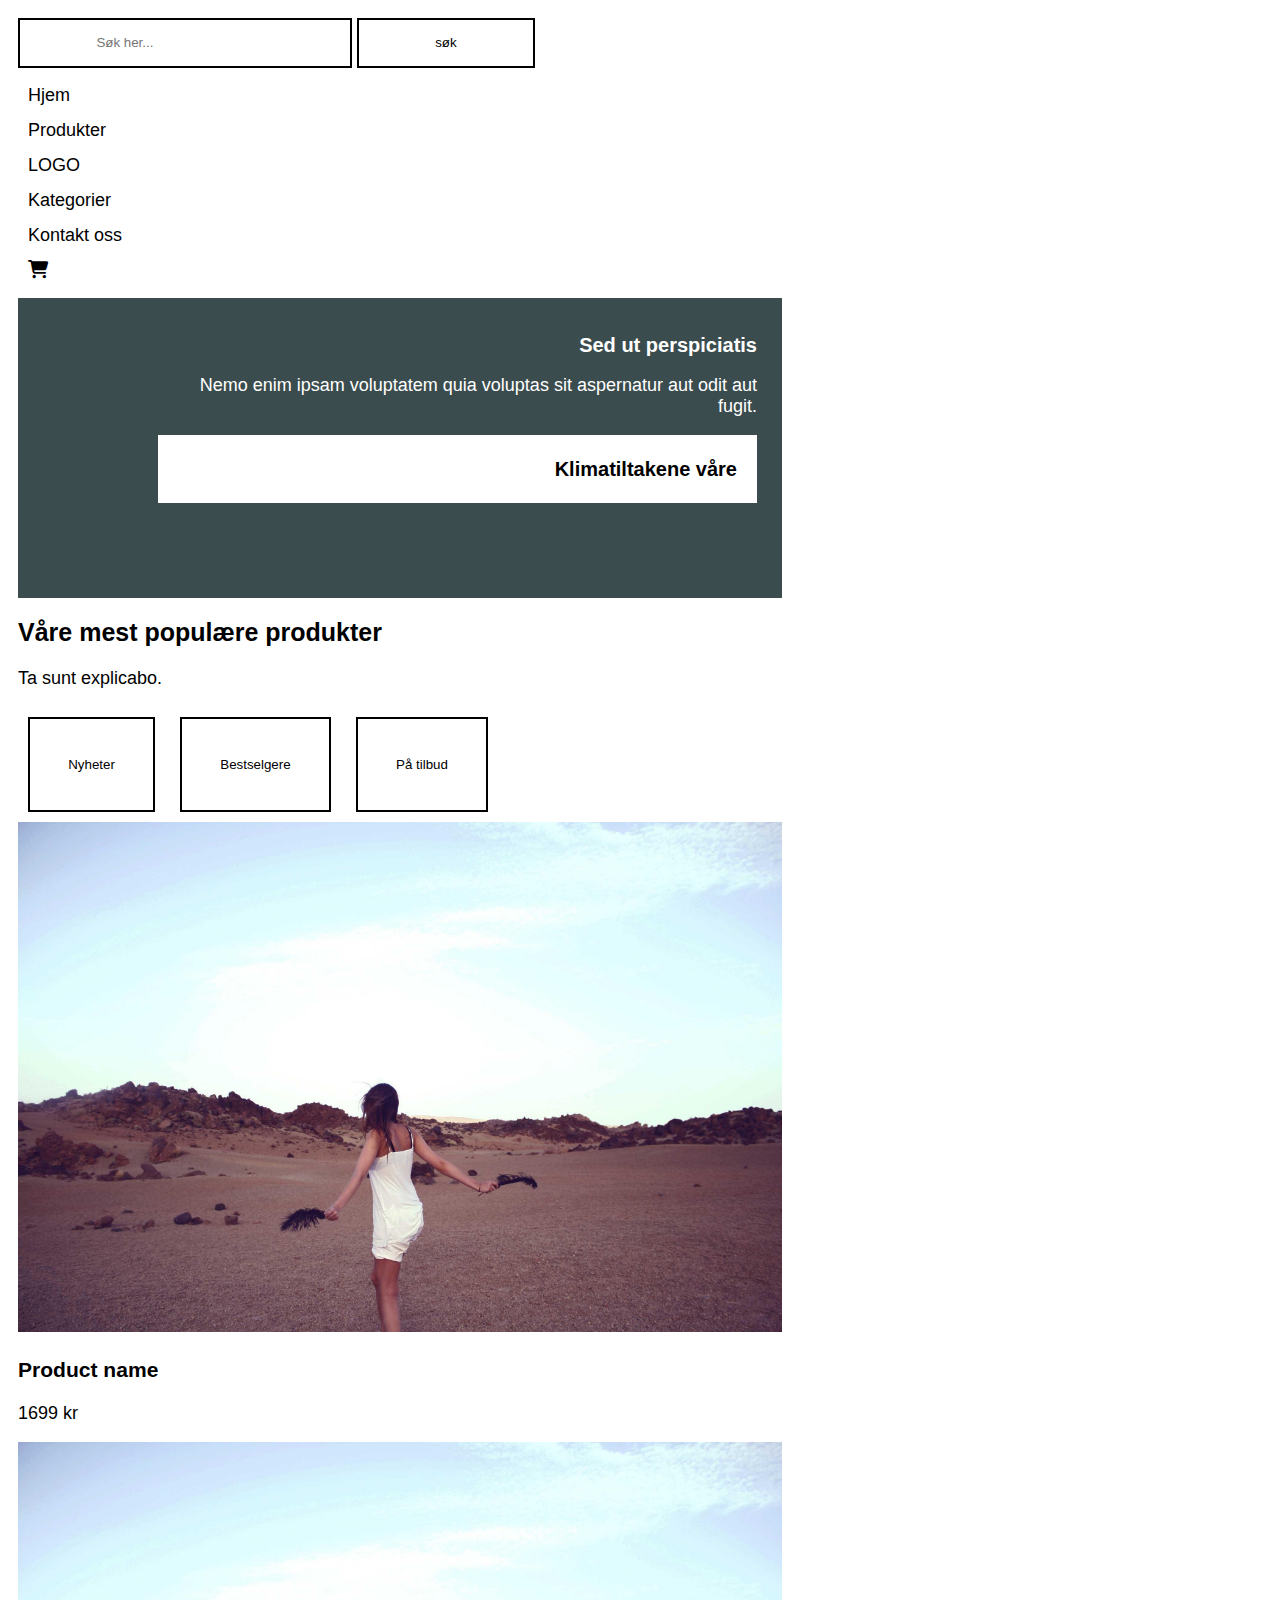
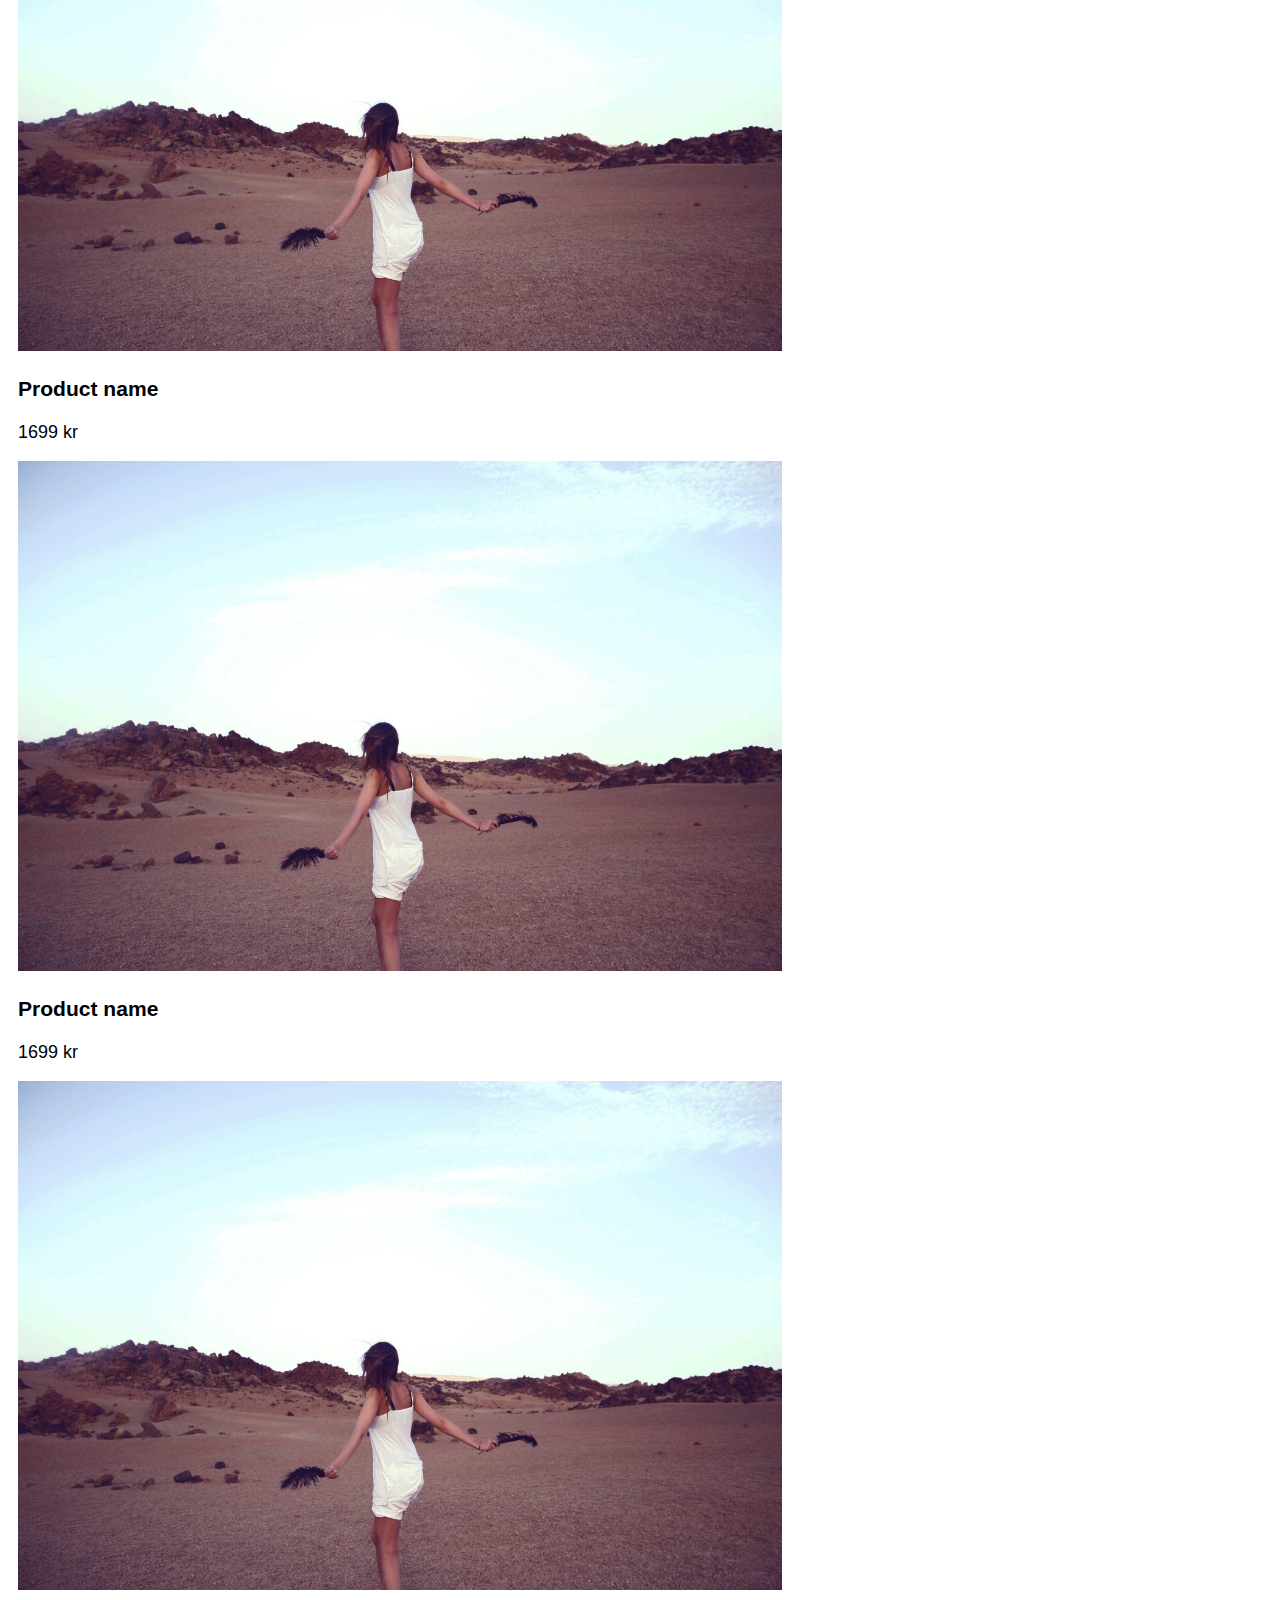
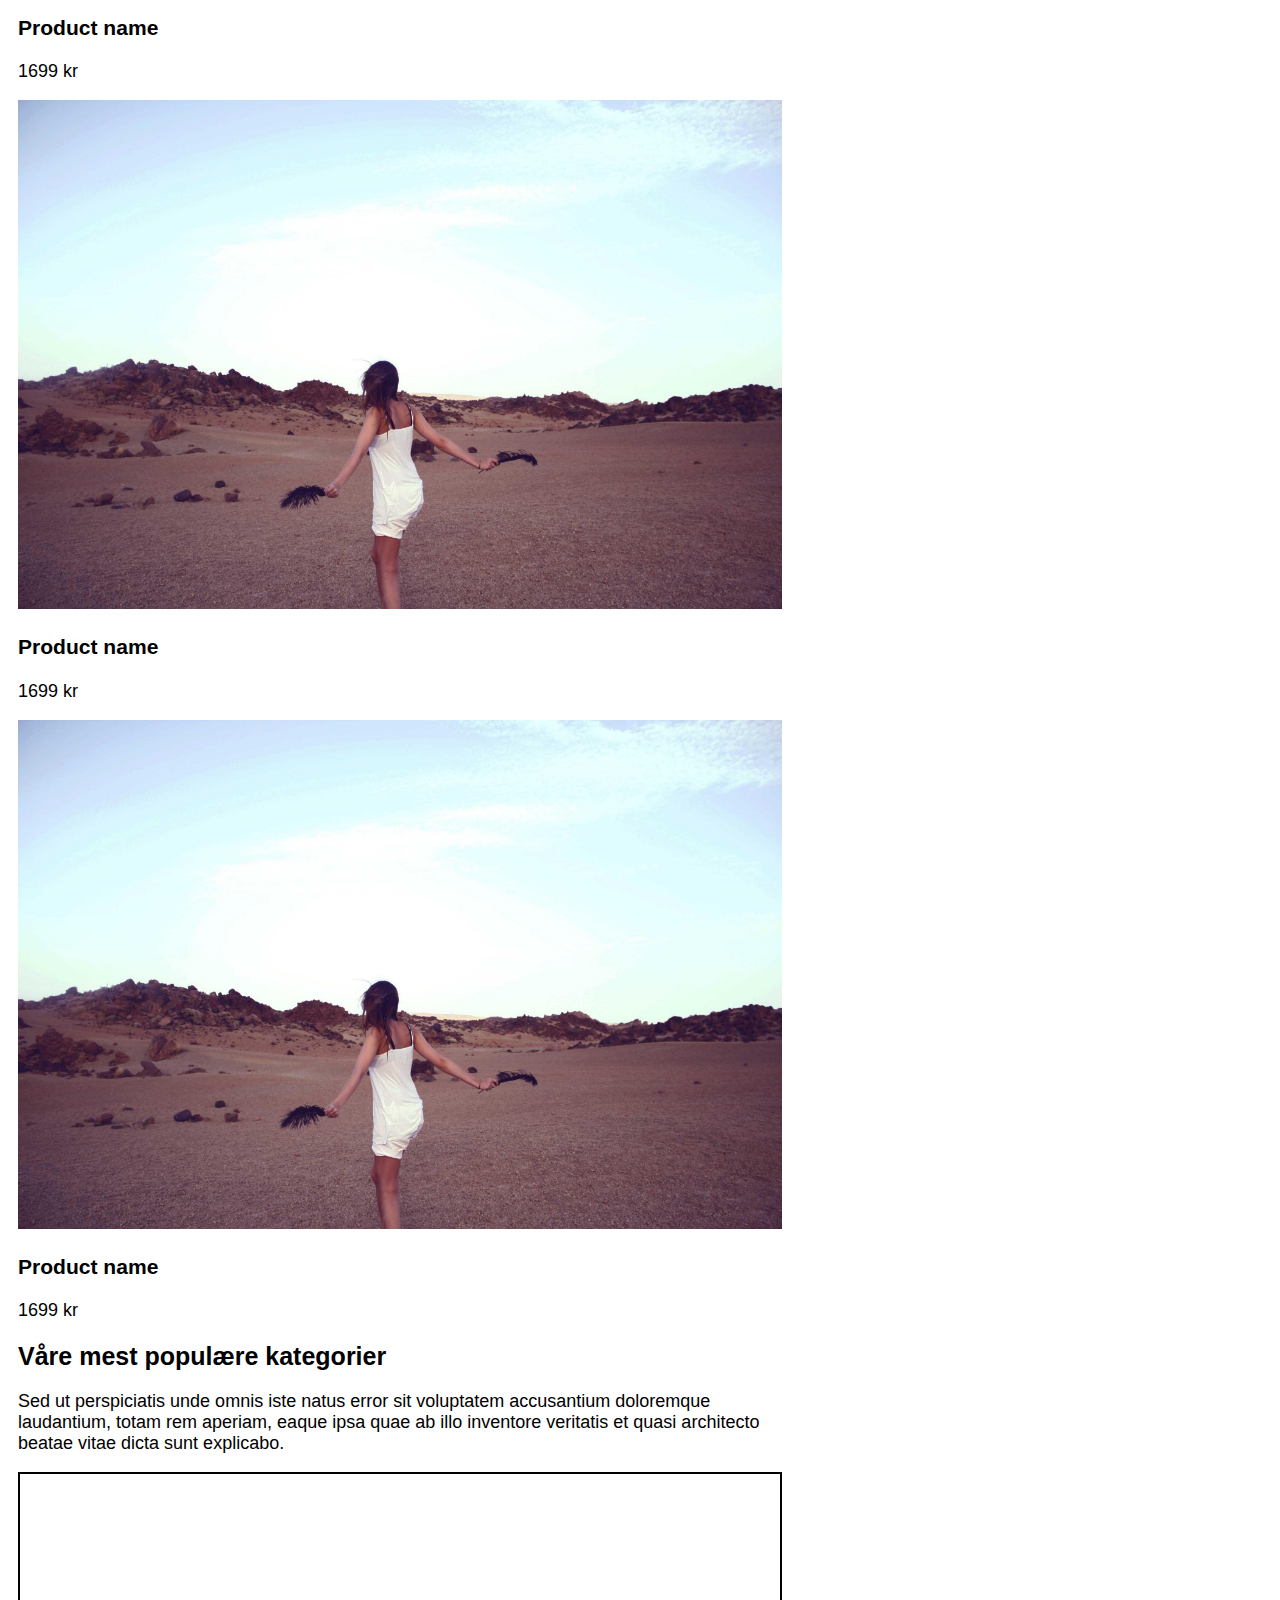
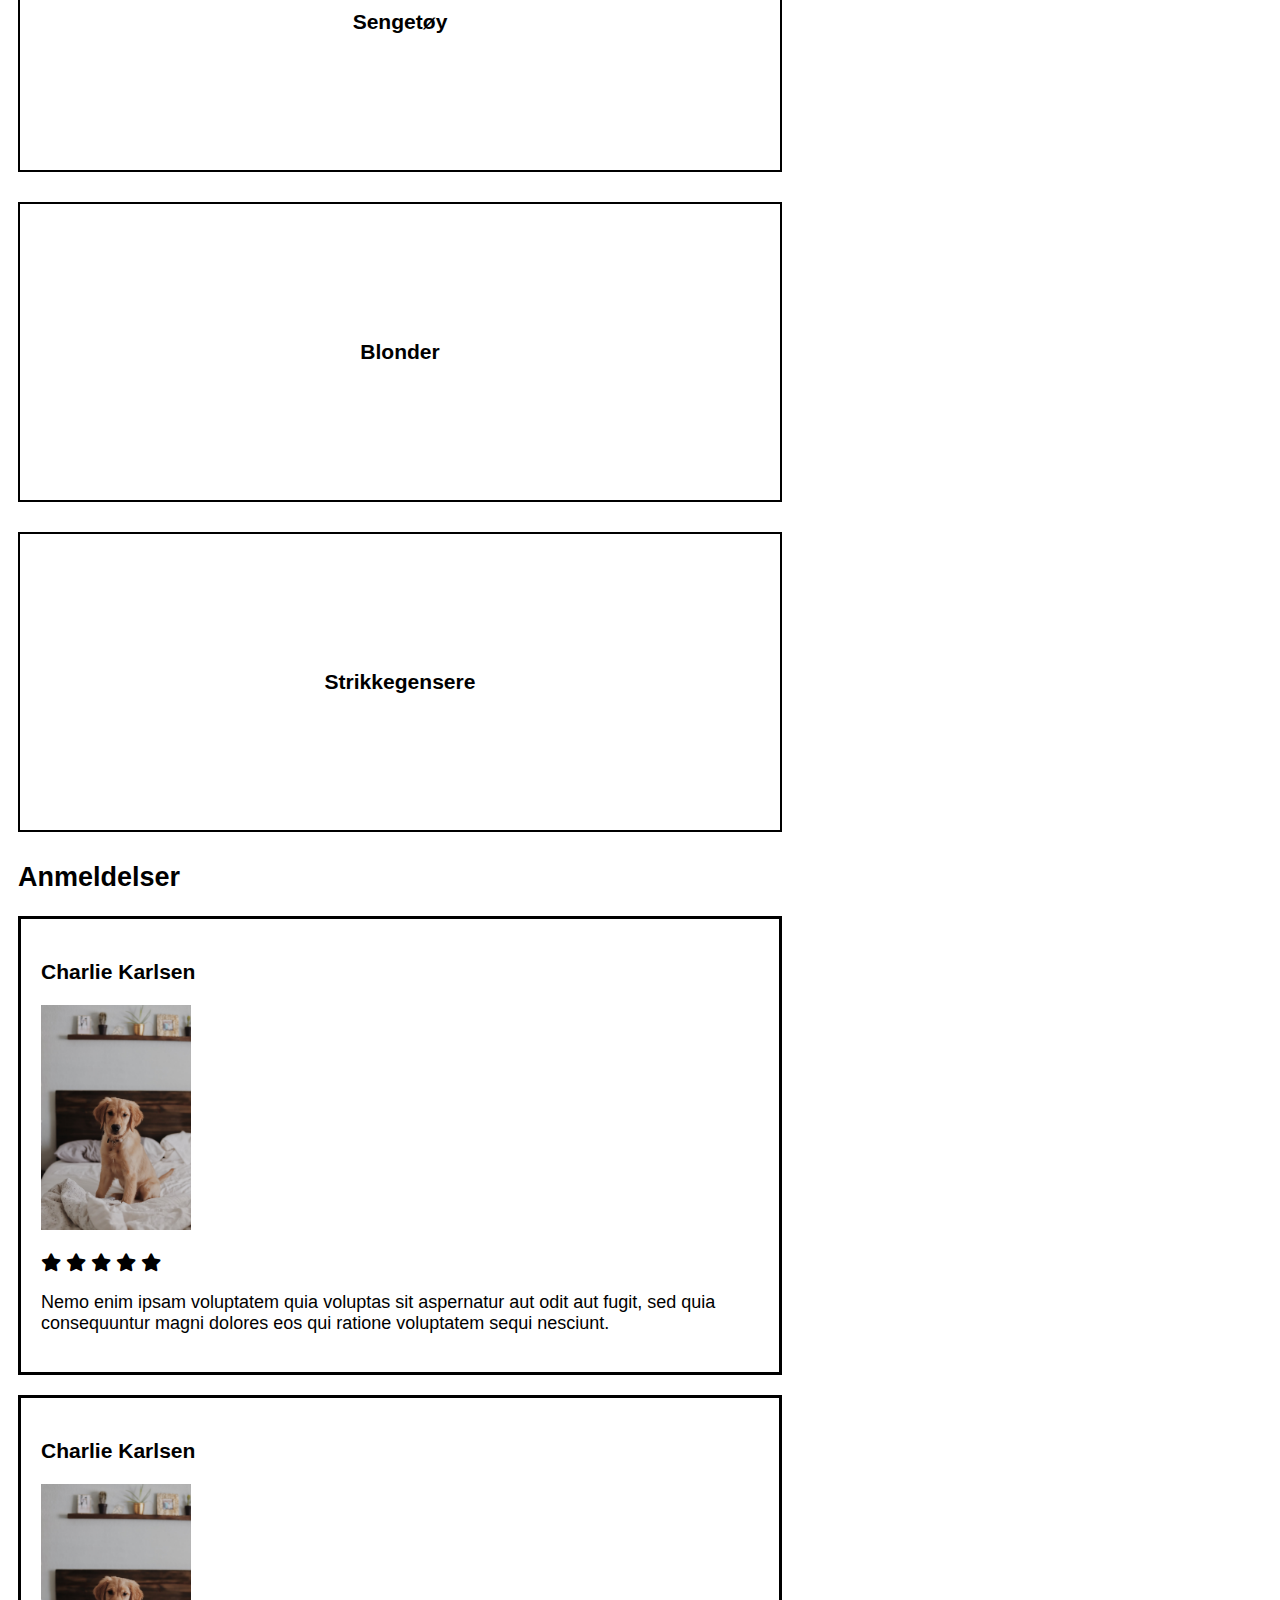
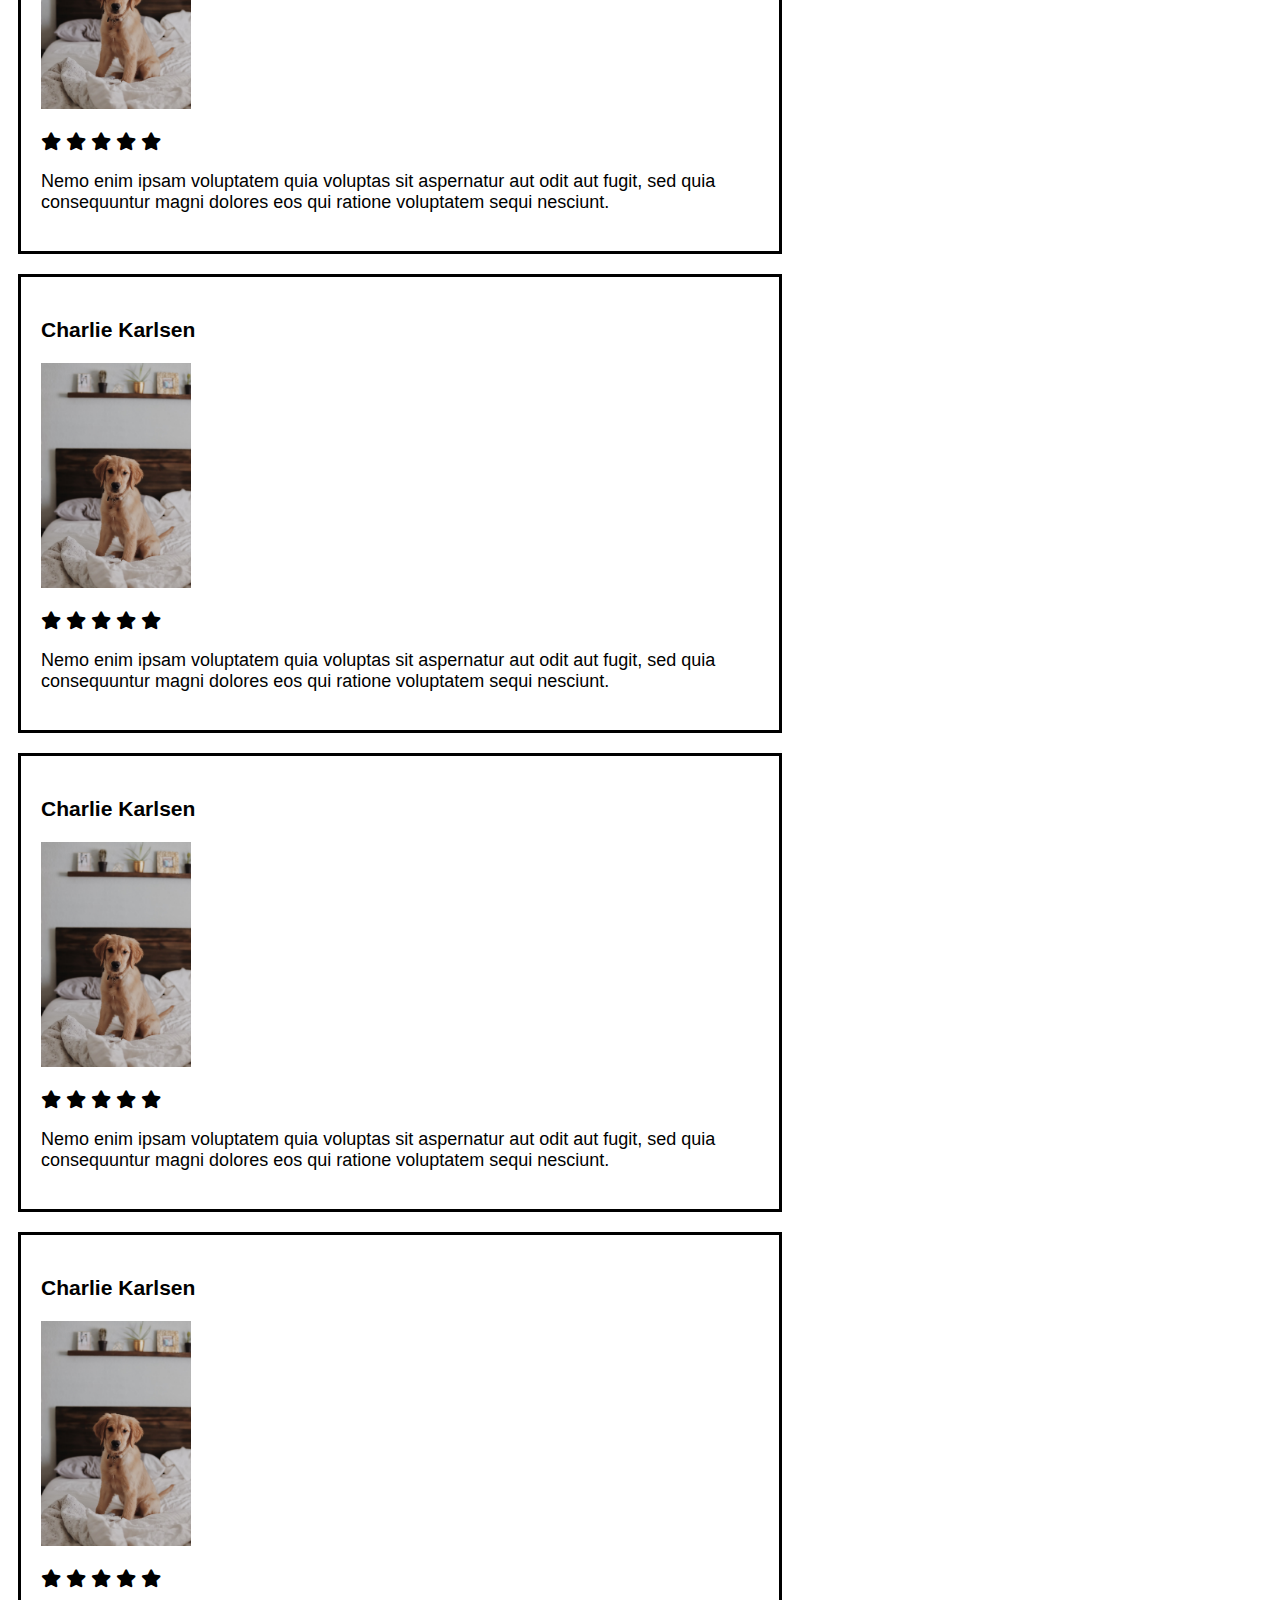
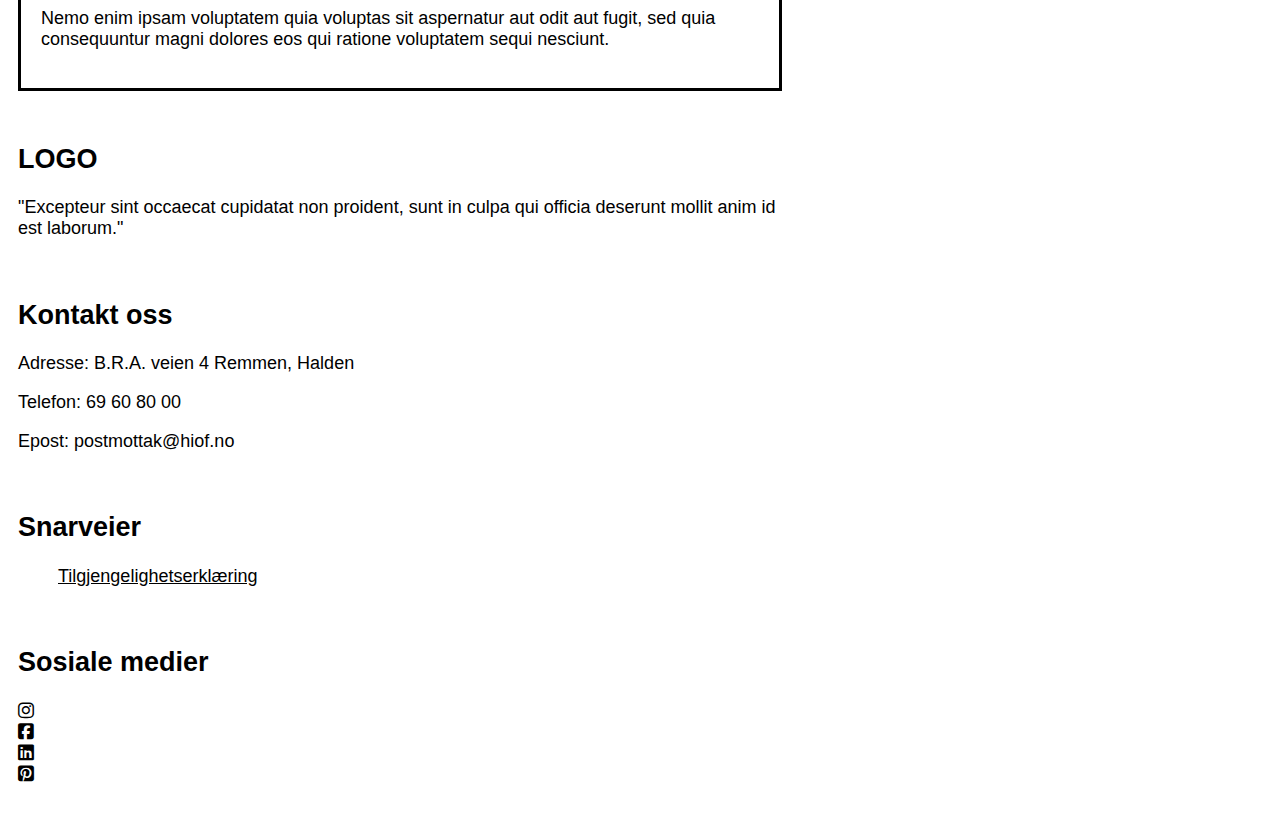
<file: Nettbutikk/index.html>
<!DOCTYPE html>
<html lang="nb">

<head>
    <meta charset="UTF-8">
    <meta name="viewport" content="width=device-width, initial-scale=1.0">
    <!-- Gjør nettstedet responsivt, slik at det tilpasser seg ulike skjermstørrelser, som mobil og nettbrett -->
    <link href="FontAwesomeIkoner/css/fontawesome.css" rel="stylesheet" />
    <link href="FontAwesomeIkoner/css/brands.css" rel="stylesheet" />
    <link href="FontAwesomeIkoner/css/solid.css" rel="stylesheet" />
    <link rel="stylesheet" href="css/style.css"> 
    <!-- Kobler til en ekstern CSS-fil for styling av nettstedet -->
    <title>Nettbutikk | Eksamen</title>
    <!-- Tittelen på nettsiden, vises i nettleserfanen -->
</head>
<body>
 <header>
    <form>
        <input type="search" placeholder="Søk her..." id="search">
        <input type="submit" value="søk">
    </form>

    <nav>
        <ul class="navigasjonsbar">
            <li><a href="index.html">Hjem</a></li>
            <li><a href="index.html#Våre_mest_populære_produkter">Produkter</a></li>
            <li><a href="index.html">LOGO</a></li>
            <li><a href="index.html#Våre_mest_populære_kategorier">Kategorier</a></li>
            <li><a href="#Kontakt">Kontakt oss</a></li>
            <li><a href="checkout.html"><i class="fa-solid fa-cart-shopping"></i></a></li>
        </ul>
    </nav>
 </header>

 <main>

   
    <div class="banner">
        <div class="top-right">
            <h2>Sed ut perspiciatis</h2>
            <p>Nemo enim ipsam voluptatem quia voluptas sit aspernatur aut odit aut fugit.<p>
             <section id="bannerlenke">
               <h3><a href="#">Klimatiltakene våre</a></h3>
            </section>
       </div>
    </div>

    
            
   
    <section id="Våre_mest_populære_produkter">

        <h2>Våre mest populære produkter</h2>
        <p>Ta sunt explicabo. </p>

        <button type="button" class="knapp">Nyheter</button>
        <button type="button" class="knapp">Bestselgere</button>
        <button type="button" class="knapp">På tilbud</button>

        <div id="grid-container">
        <article class="product-card">
            <img src="img/Produktkort.jpg" alt="Hvitt antrekk i ørkenen">
            <a href="product.html"><h3>Product name</h3></a>
            <p> 1699 kr</p>
        </article>

        <article class="product-card">
            <img src="img/Produktkort.jpg" alt="Hvitt antrekk i ørkenen">
            <a href="product.html"><h3>Product name</h3></a>
            <p> 1699 kr</p>
        </article>

        <article class="product-card">
            <img src="img/Produktkort.jpg" alt="Hvitt antrekk i ørkenen">
            <a href="product.html"><h3>Product name</h3></a>
            <p> 1699 kr</p>
        </article>

        <article class="product-card">
            <img src="img/Produktkort.jpg" alt="Hvitt antrekk i ørkenen">
            <a href="product.html"><h3>Product name</h3></a>
            <p> 1699 kr</p>
        </article>

        <article class="product-card">
            <img src="img/Produktkort.jpg" alt="Hvitt antrekk i ørkenen">
            <a href="product.html"><h3>Product name</h3></a>
            <p> 1699 kr</p>
        </article>

        <article class="product-card">
            <img src="img/Produktkort.jpg" alt="Hvitt antrekk i ørkenen">
            <a href="product.html"><h3>Product name</h3></a>
            <p> 1699 kr</p>
        </article>
        </div>

    </section>

    <section id="Våre_mest_populære_kategorier">
        <h2>Våre mest populære kategorier</h2>
        <p>Sed ut perspiciatis unde omnis iste natus error sit voluptatem accusantium doloremque laudantium, totam rem aperiam, eaque ipsa quae ab illo inventore veritatis et quasi architecto beatae vitae dicta sunt explicabo.</p>

        <article class="kategorikort_1">
            <h3>Sengetøy</h3>
        </article>

        <article class="kategorikort_2">
            <h3>Blonder</h3>
        </article>

        <article class="kategorikort_3">
            <h3>Strikkegensere</h3>
        </article>

    </section>

    <section id="anmeldelser">
        
        <h2>Anmeldelser</h2>

        <article>
            <h3>Charlie Karlsen</h3>
            <img src="img/Profilbilde.avif" alt="Søt hund i seng">

               <p>
                <i class="fa-solid fa-star"></i>
                <i class="fa-solid fa-star"></i>
                <i class="fa-solid fa-star"></i>
                <i class="fa-solid fa-star"></i>
                <i class="fa-solid fa-star"></i>
               </p>

            <p>Nemo enim ipsam voluptatem quia voluptas sit aspernatur aut odit aut fugit, sed quia consequuntur magni dolores eos qui ratione voluptatem sequi nesciunt.</p>
        </article>

        <article>
            <h3>Charlie Karlsen</h3>
            <img src="img/Profilbilde.avif" alt="Søt hund i seng">

               <p>
                <i class="fa-solid fa-star"></i>
                <i class="fa-solid fa-star"></i>
                <i class="fa-solid fa-star"></i>
                <i class="fa-solid fa-star"></i>
                <i class="fa-solid fa-star"></i>
               </p>

            <p>Nemo enim ipsam voluptatem quia voluptas sit aspernatur aut odit aut fugit, sed quia consequuntur magni dolores eos qui ratione voluptatem sequi nesciunt.</p>
        </article>

        <article>
            <h3>Charlie Karlsen</h3>
            <img src="img/Profilbilde.avif" alt="Søt hund i seng">

               <p>
                <i class="fa-solid fa-star"></i>
                <i class="fa-solid fa-star"></i>
                <i class="fa-solid fa-star"></i>
                <i class="fa-solid fa-star"></i>
                <i class="fa-solid fa-star"></i>
               </p>

            <p>Nemo enim ipsam voluptatem quia voluptas sit aspernatur aut odit aut fugit, sed quia consequuntur magni dolores eos qui ratione voluptatem sequi nesciunt.</p>
        </article>

        <article>
            <h3>Charlie Karlsen</h3>
            <img src="img/Profilbilde.avif" alt="Søt hund i seng">

               <p>
                <i class="fa-solid fa-star"></i>
                <i class="fa-solid fa-star"></i>
                <i class="fa-solid fa-star"></i>
                <i class="fa-solid fa-star"></i>
                <i class="fa-solid fa-star"></i>
               </p>

            <p>Nemo enim ipsam voluptatem quia voluptas sit aspernatur aut odit aut fugit, sed quia consequuntur magni dolores eos qui ratione voluptatem sequi nesciunt.</p>
        </article>

        <article>
            <h3>Charlie Karlsen</h3>
            <img src="img/Profilbilde.avif" alt="Søt hund i seng">

               <p>
                <i class="fa-solid fa-star"></i>
                <i class="fa-solid fa-star"></i>
                <i class="fa-solid fa-star"></i>
                <i class="fa-solid fa-star"></i>
                <i class="fa-solid fa-star"></i>
               </p>

            <p>Nemo enim ipsam voluptatem quia voluptas sit aspernatur aut odit aut fugit, sed quia consequuntur magni dolores eos qui ratione voluptatem sequi nesciunt.</p>
        </article>

    </section>


 </main>
 <footer>
       
    <section id="Logo_og_ingress">
        <h2>LOGO</h2>
        <p>"Excepteur sint occaecat cupidatat non proident, sunt in culpa qui officia deserunt mollit anim id est laborum."</p>
    </section>
   
    <section id="Kontakt">
        <h2>Kontakt oss</h2>
        <p>Adresse: B.R.A. veien 4 Remmen, Halden</p>
        <p>Telefon: 69 60 80 00</p>
        <p>Epost: postmottak@hiof.no</p>
    </section>

    <section id="Snarveier">
        <h2>Snarveier</h2>
        <nav>
            <ul>
                <li><a href="checkout.html#tilgjengelighetserklæring">Tilgjengelighetserklæring</a></li>
            </ul>
        </nav>
    </section>

    <section id="Sosiale_medier">
   
        <h2>Sosiale medier</h2>
    
    <a href="https://www.instagram.com/"><i class="fa-brands fa-instagram"></i></a>

    <a href="https://www.facebook.com/"><i class="fa-brands fa-square-facebook"></i></a>
        
    <a href="https://www.linkedin.com/"><i class="fa-brands fa-linkedin"></i></a>
        
    <a href="https://no.pinterest.com/#top"><i class="fa-brands fa-square-pinterest"></i></a>
        
    </section>

</footer>
</body>
</html>
</file>
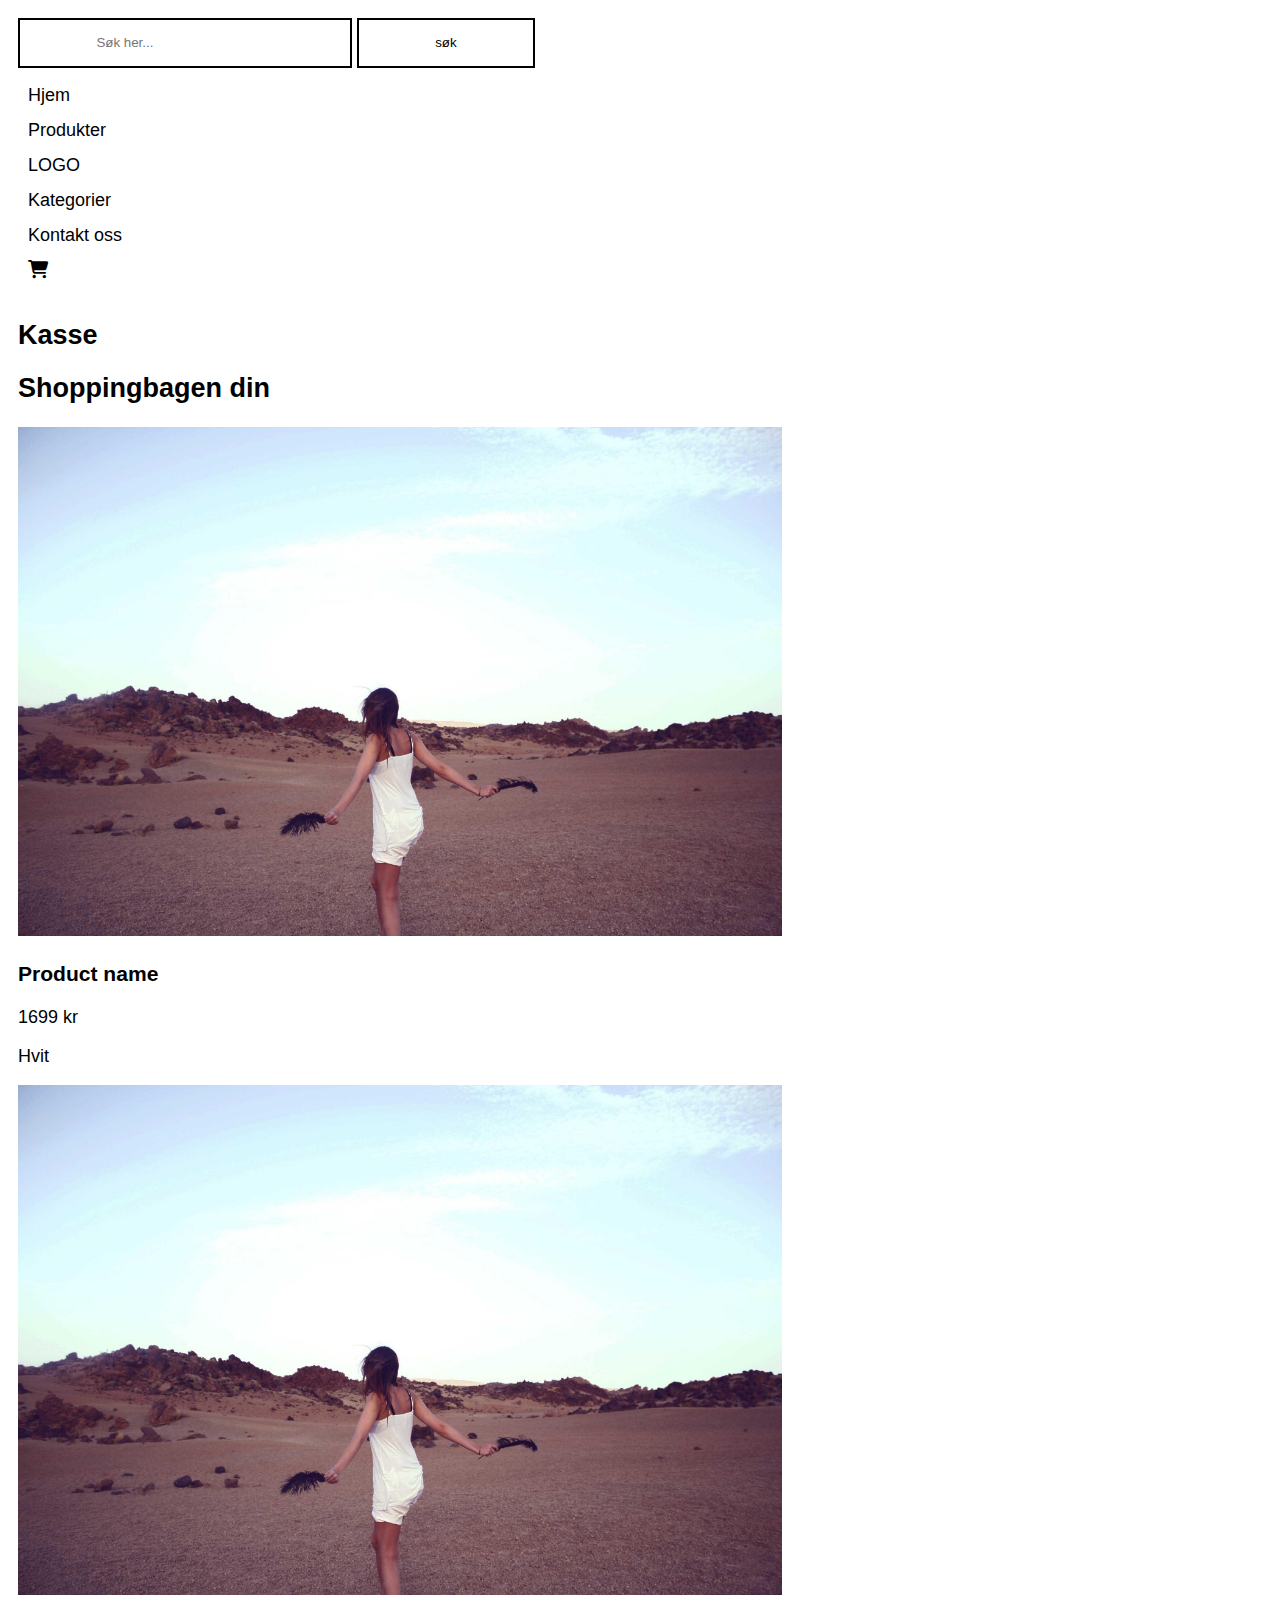
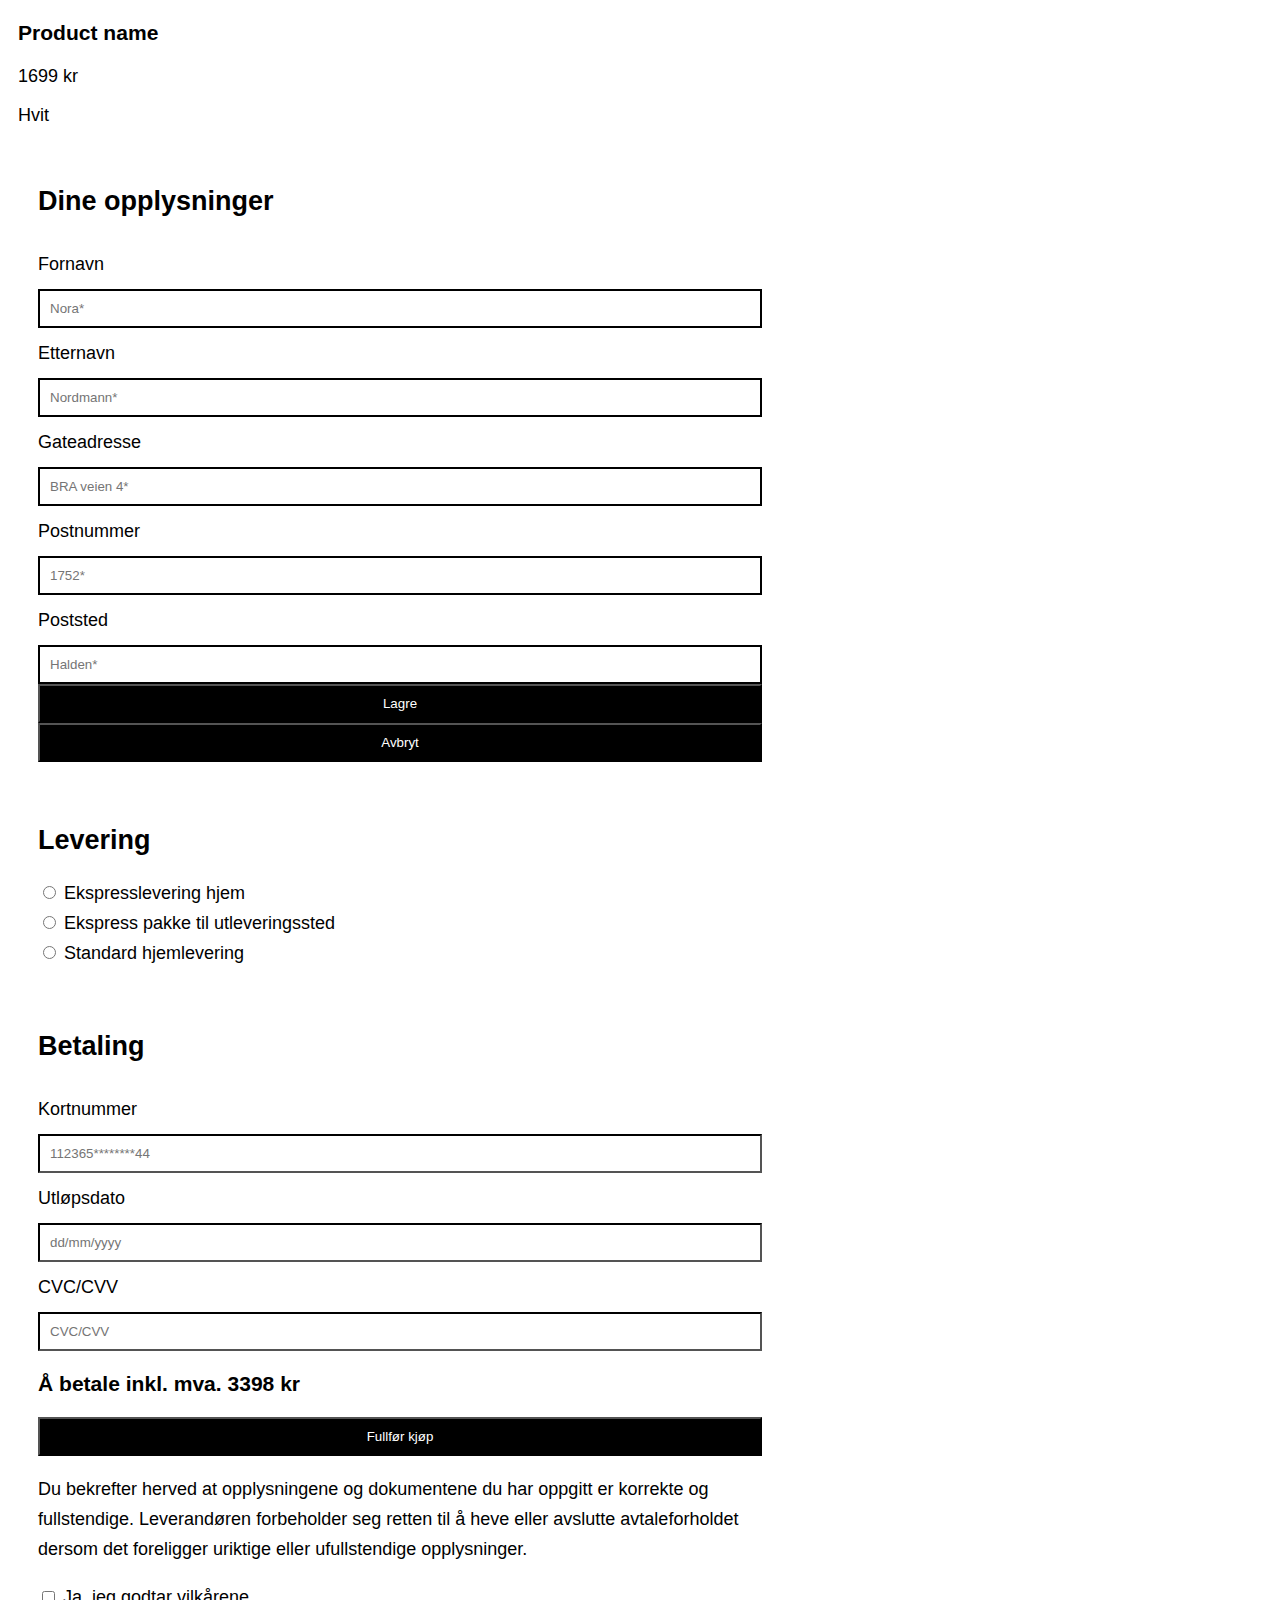
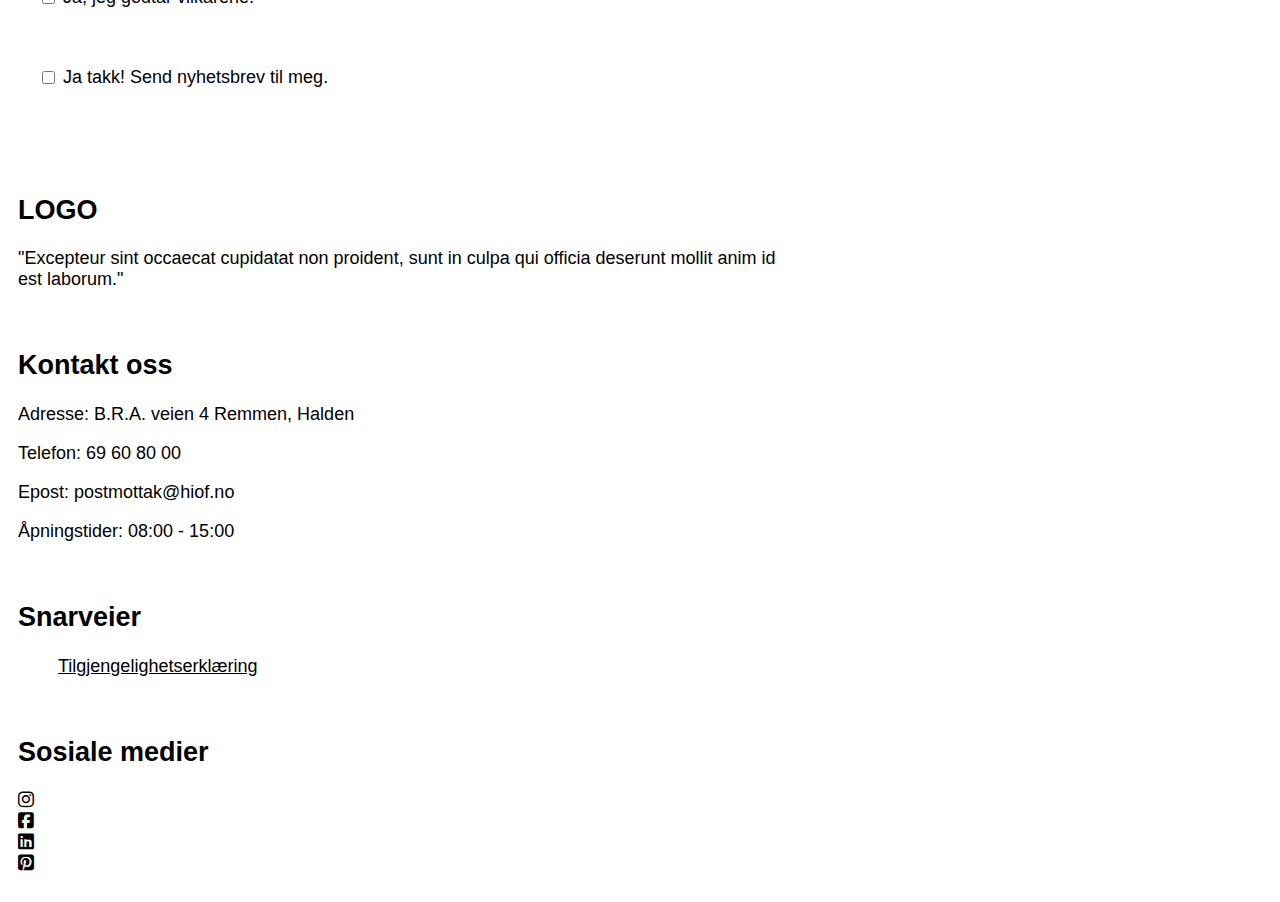
<file: Nettbutikk/checkout.html>
<!DOCTYPE html>
<html lang="nb">

<head>
    <meta charset="UTF-8">
    <meta name="viewport" content="width=device-width, initial-scale=1.0">
    <!-- Gjør nettstedet responsivt, slik at det tilpasser seg ulike skjermstørrelser, som mobil og nettbrett -->
    <link href="FontAwesomeIkoner/css/fontawesome.css" rel="stylesheet" />
    <link href="FontAwesomeIkoner/css/brands.css" rel="stylesheet" />
    <link href="FontAwesomeIkoner/css/solid.css" rel="stylesheet" />
    <link rel="stylesheet" href="css/style.css"> 
    <!-- Kobler til en ekstern CSS-fil for styling av nettstedet -->

    <title>Nettbutikk | Eksamen</title>
    <!-- Tittelen på nettsiden, vises i nettleserfanen -->

</head>
<body>
    <header>
        <form>
            <input type="search" placeholder="Søk her..." id="search">
            <input type="submit" value="søk">
        </form>
    
        <nav>
            <ul class="navigasjonsbar">
                <li><a href="index.html">Hjem</a></li>
                <li><a href="index.html#Våre_mest_populære_produkter">Produkter</a></li> 
                <li><a href="index.html">LOGO</a></li>
                <li><a href="index.html#Våre_mest_populære_kategorier">Kategorier</a></li>
                <li><a href="#Kontakt">Kontakt oss</a></li>
                <li><a href="checkout.html"><i class="fa-solid fa-cart-shopping"></i></a></li>
            </ul>
        </nav>
     </header>


<main>
<h2>Kasse</h2>

<section id="shoppingbag">
    <h2>Shoppingbagen din</h2>
    <article class="product-card">
        <img src="img/Produktkort.jpg" alt="Hvitt antrekk i ørkenen">
        <a href="product.html"><h3>Product name</h3></a>
        <!-- Produktnavn som lenke -->
        <p> 1699 kr</p>
        <!-- Pris på produktet -->
         <p> Hvit </p>
    </article>

    <article class="product-card">
        <img src="img/Produktkort.jpg" alt="Hvitt antrekk i ørkenen">
        <a href="product.html"><h3>Product name</h3></a>
        <!-- Produktnavn som lenke -->
        <p> 1699 kr</p>
        <!-- Pris på produktet -->
         <p> Hvit </p>
    </article>

</section>

<section id="personopplysninger">
    <h2>Dine opplysninger</h2>
    <form method="post">
        <label for="fornavn">Fornavn</label>
        <input type="text" name="fornavn" placeholder="Nora*" id="fornavn" minlength="2" maxlength="25" required>
        <label for="etternavn">Etternavn</label>
        <input type="text" name="etternavn" placeholder="Nordmann*" id="etternavn" minlength="2" maxlength="40" required>

        <label for="gateadresse">Gateadresse</label>
        <input type="text" name="gateadresse" placeholder="BRA veien 4*" id="gateadresse" minlength="2" maxlength="45" required>
   
        <label for="postnummer">Postnummer</label>
        <input type="number" name="Postnummer" placeholder="1752*" id="postnummer" required>

        <label for="poststed">Poststed</label>
        <input type="text" id="poststed" name="Poststed" placeholder="Halden*" minlength="2" maxlength="20" required >

        <button type="submit">Lagre</button>
        <button type="reset">Avbryt</button>

    </form>
</section>

<section id="levering">
    <h2>Levering</h2>
<label>
    <input type="radio" name="valg">
     Ekspresslevering hjem
   </label>

<label>
    <input type="radio" name="valg">
    Ekspress pakke til utleveringssted
</label>

<label>
    <input type="radio" name="valg">
    Standard hjemlevering
</label>
<!-- Radio input gjør at brukeren kun kan huke av ett av de tre valgene -->
</section>


<section id="betaling">
    <h2>Betaling</h2>
    <label for="kortnummer">Kortnummer</label>
        <input type="text" id="kortnummer" name="kortnummer" placeholder="112365********44" minlength="16" maxlength="16" pattern="0-9" required>
        
        <label for="utløpsdato">Utløpsdato</label>
        <input type="number" id="utløpsdato" name="utløpsdato" placeholder="dd/mm/yyyy" required>
        
        <label for="cvc">CVC/CVV</label>
        <input type="text" id="cvc" name="cvc" placeholder="CVC/CVV" pattern="0-9" maxlength="3" required>
        
        <h3>
            Å betale inkl. mva. 
            3398 kr
        </h3>
        <button type="submit">Fullfør kjøp</button>

        <div id="samtykke">
            <p>
                Du bekrefter herved at opplysningene og dokumentene du har
                oppgitt er korrekte og fullstendige. Leverandøren forbeholder seg
                retten til å heve eller avslutte avtaleforholdet dersom det foreligger
                uriktige eller ufullstendige opplysninger.
            </p>
            <label>
                <input type="checkbox" name="valg">
                Ja, jeg godtar vilkårene. 
            </label>
            
            <label>
                <input type="checkbox" name="valg">
                Ja takk! Send nyhetsbrev til meg.
            </label>
        </div>
</section>

</main>
<footer>
       
    <section id="Logo_og_ingress">
        <h2>LOGO</h2>
        <p>"Excepteur sint occaecat cupidatat non proident, sunt in culpa qui officia deserunt mollit anim id est laborum."</p>
    </section>
   
    <section id="Kontakt">
        <h2>Kontakt oss</h2>
        <p>Adresse: B.R.A. veien 4 Remmen, Halden</p>
        <p>Telefon: 69 60 80 00</p>
        <p>Epost: postmottak@hiof.no</p>
        <p>Åpningstider: 08:00 - 15:00</p>
    </section>

    <section id="Snarveier">
        <h2>Snarveier</h2>
        <nav>
            <ul>
                <li><a href="Tilgjengelighetserklæring.pdf">Tilgjengelighetserklæring</a></li>
            </ul>
        </nav>    
    </section>

    <section id="Sosiale_medier">
   
        <h2>Sosiale medier</h2>
    
    <a href="https://www.instagram.com/"><i class="fa-brands fa-instagram"></i></a>

    <a href="https://www.facebook.com/"><i class="fa-brands fa-square-facebook"></i></a>
        
    <a href="https://www.linkedin.com/"><i class="fa-brands fa-linkedin"></i></a>
        
    <a href="https://no.pinterest.com/#top"><i class="fa-brands fa-square-pinterest"></i></a>
        
    </section>

</footer>
</body>
</html>
</file>
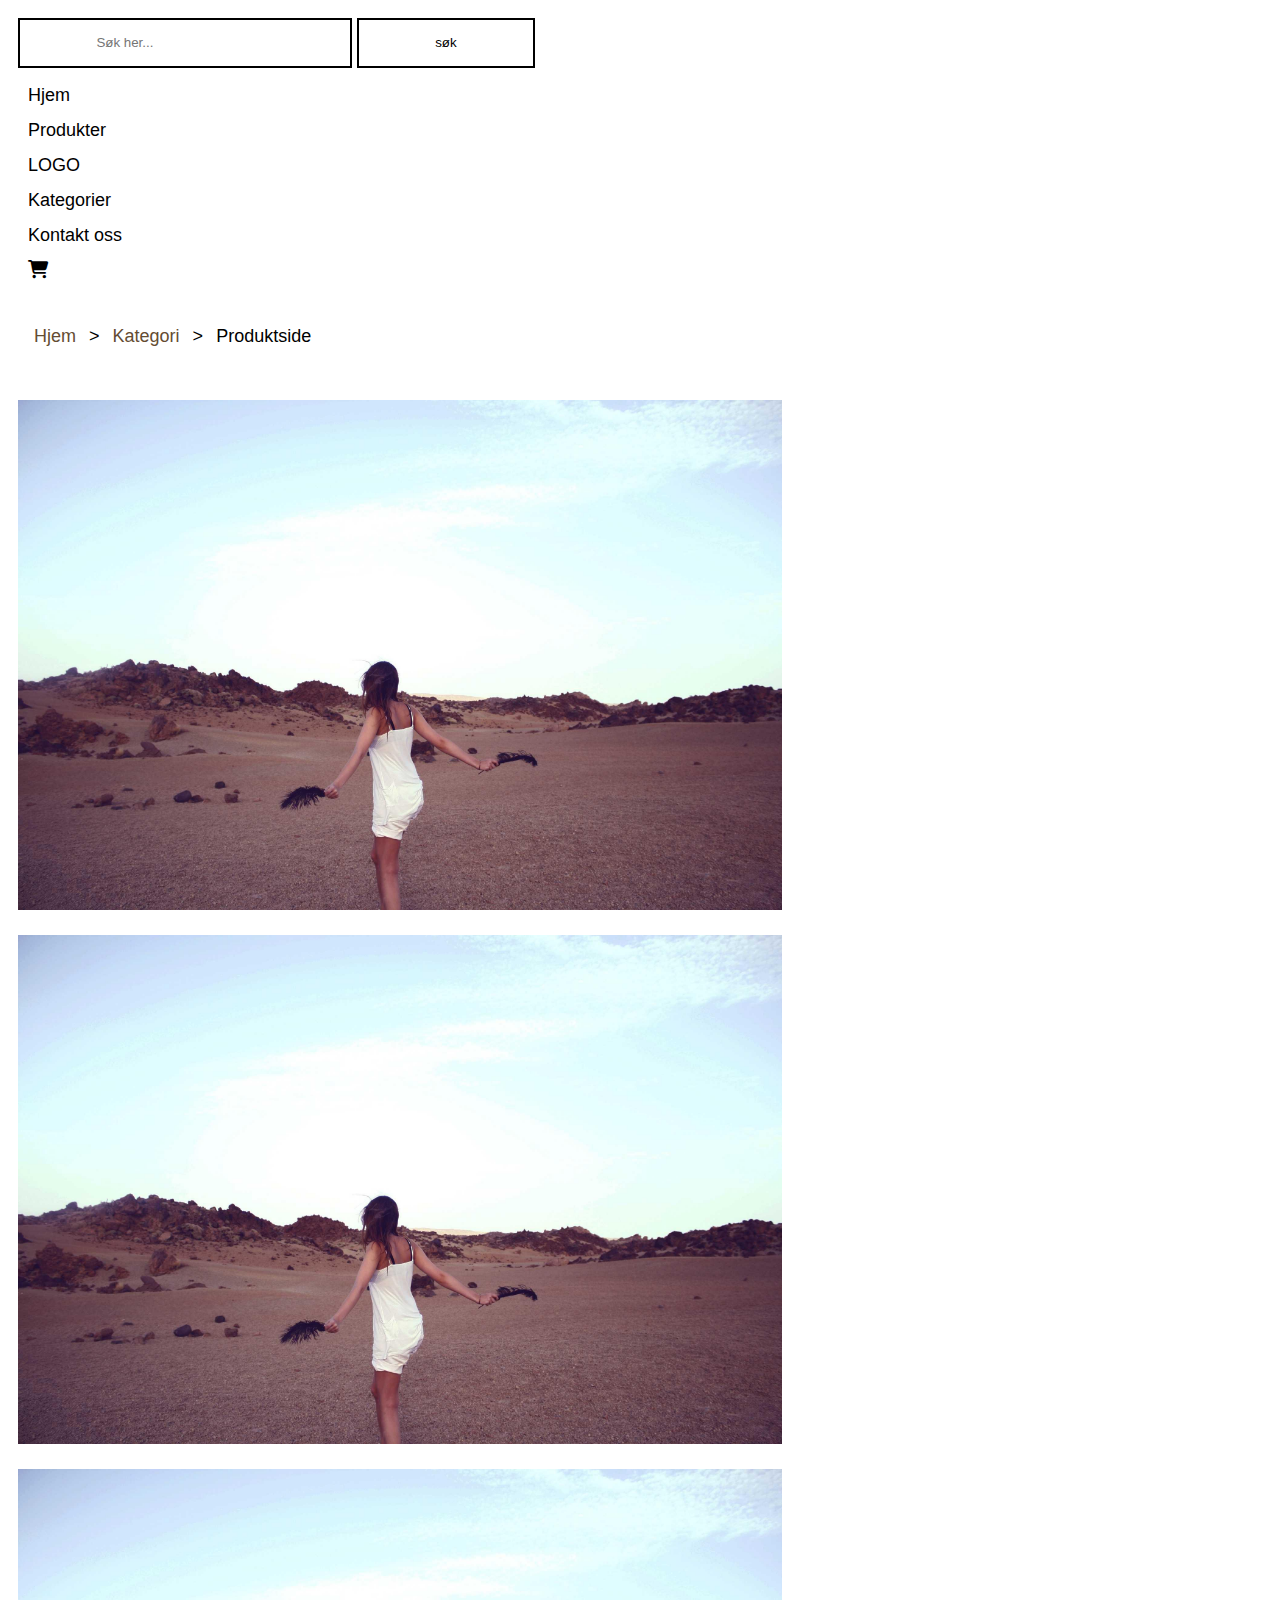
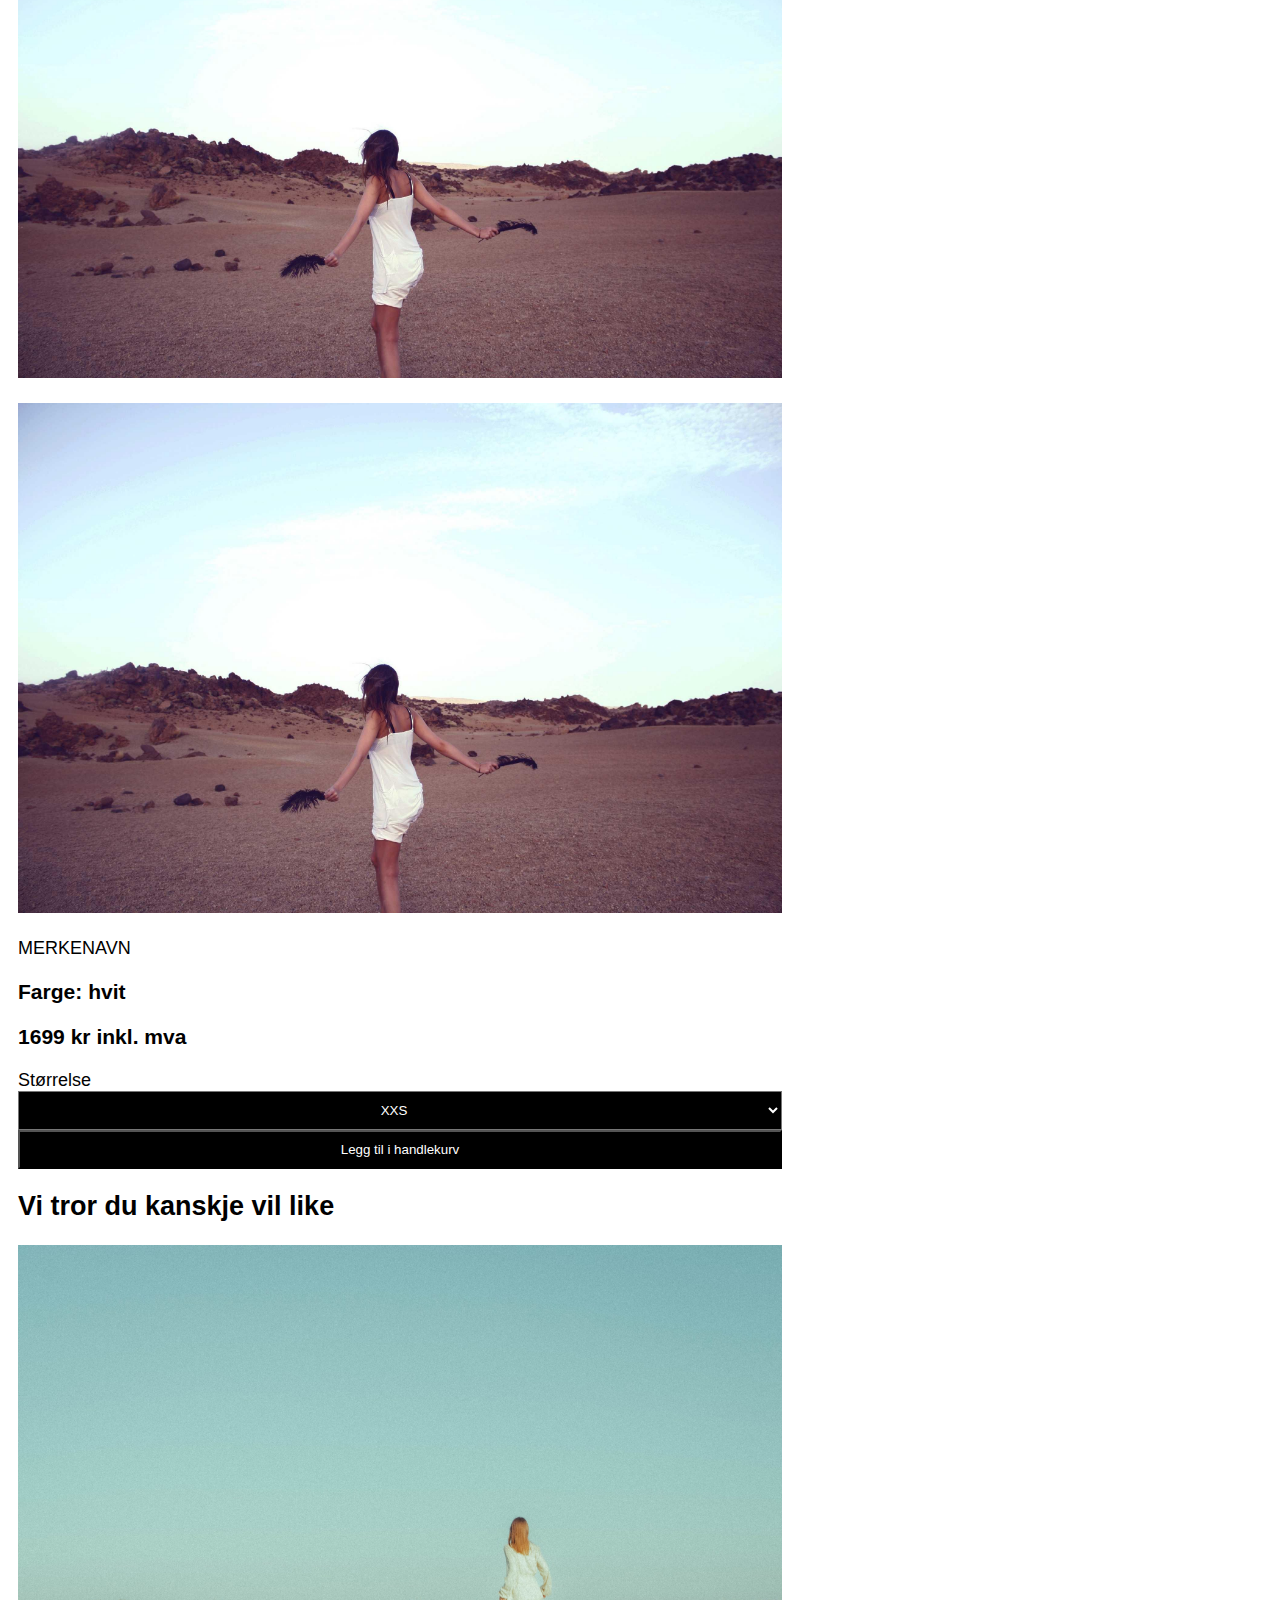
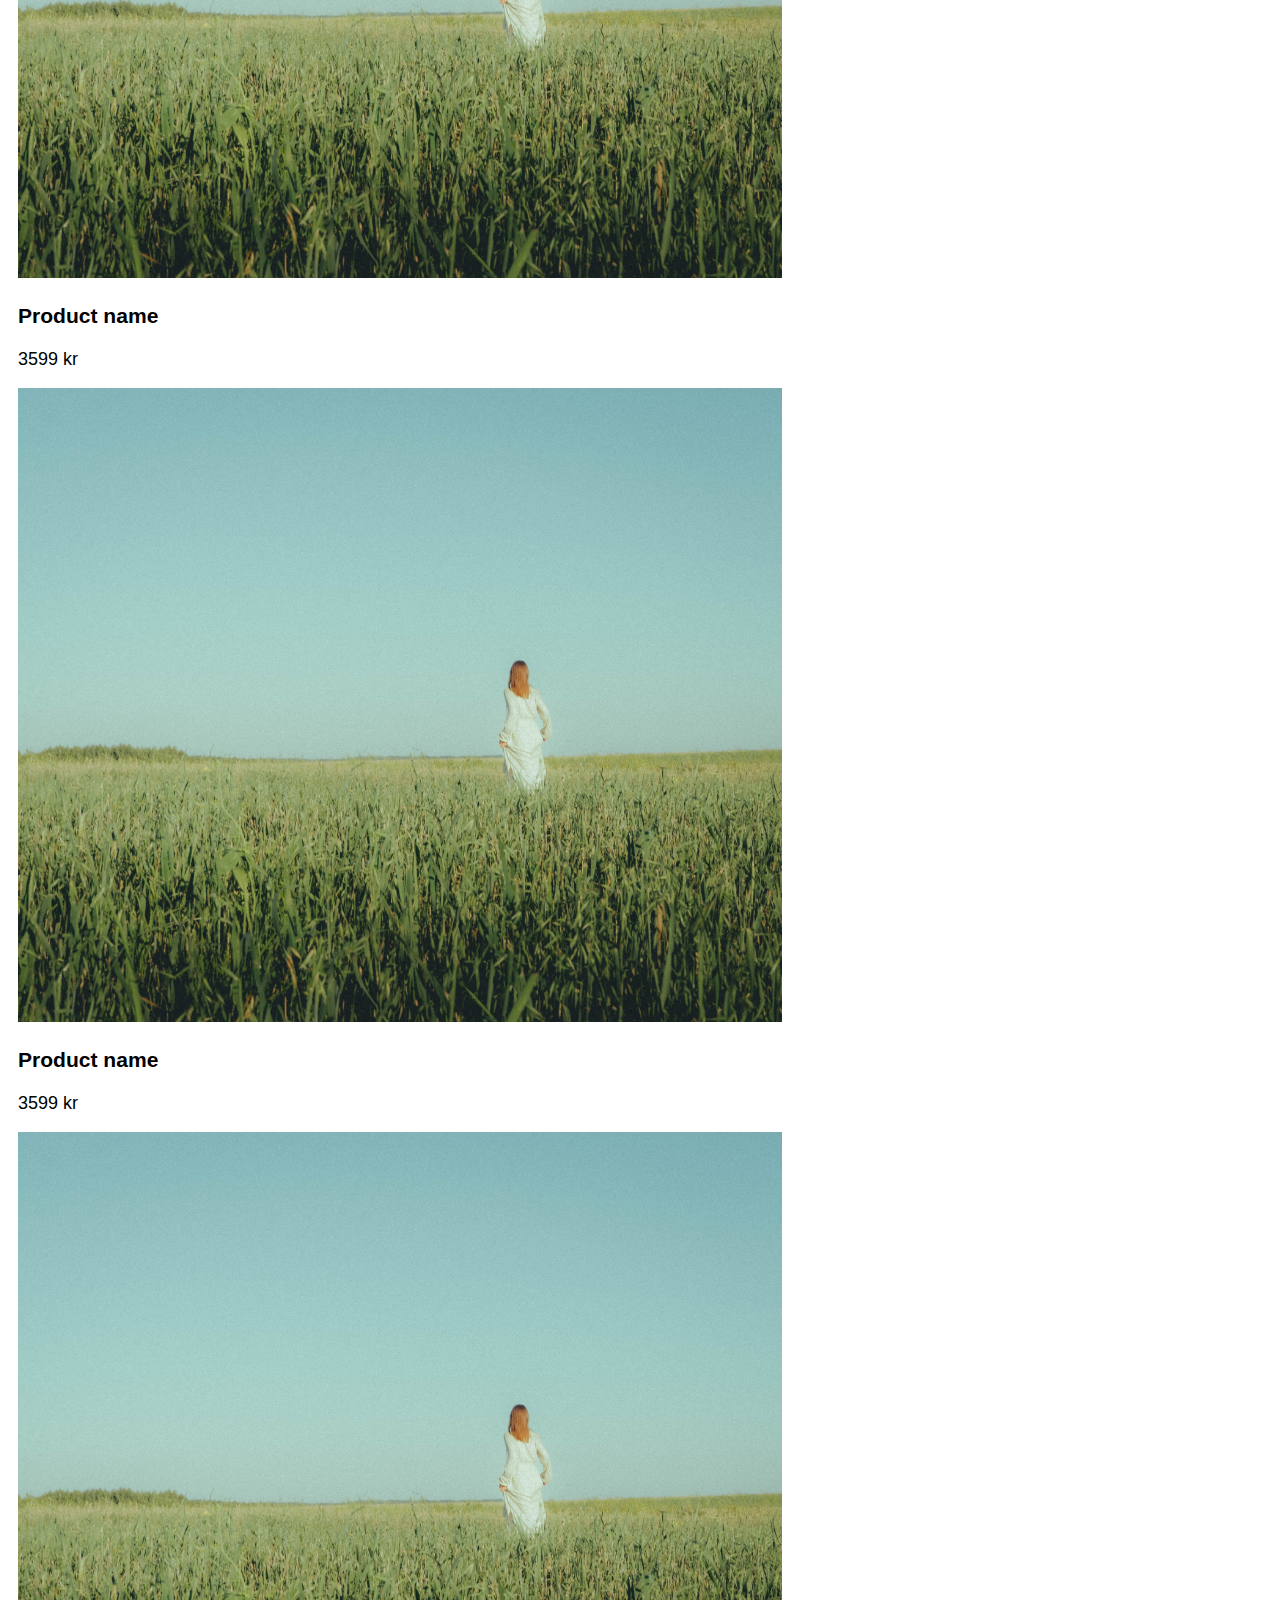
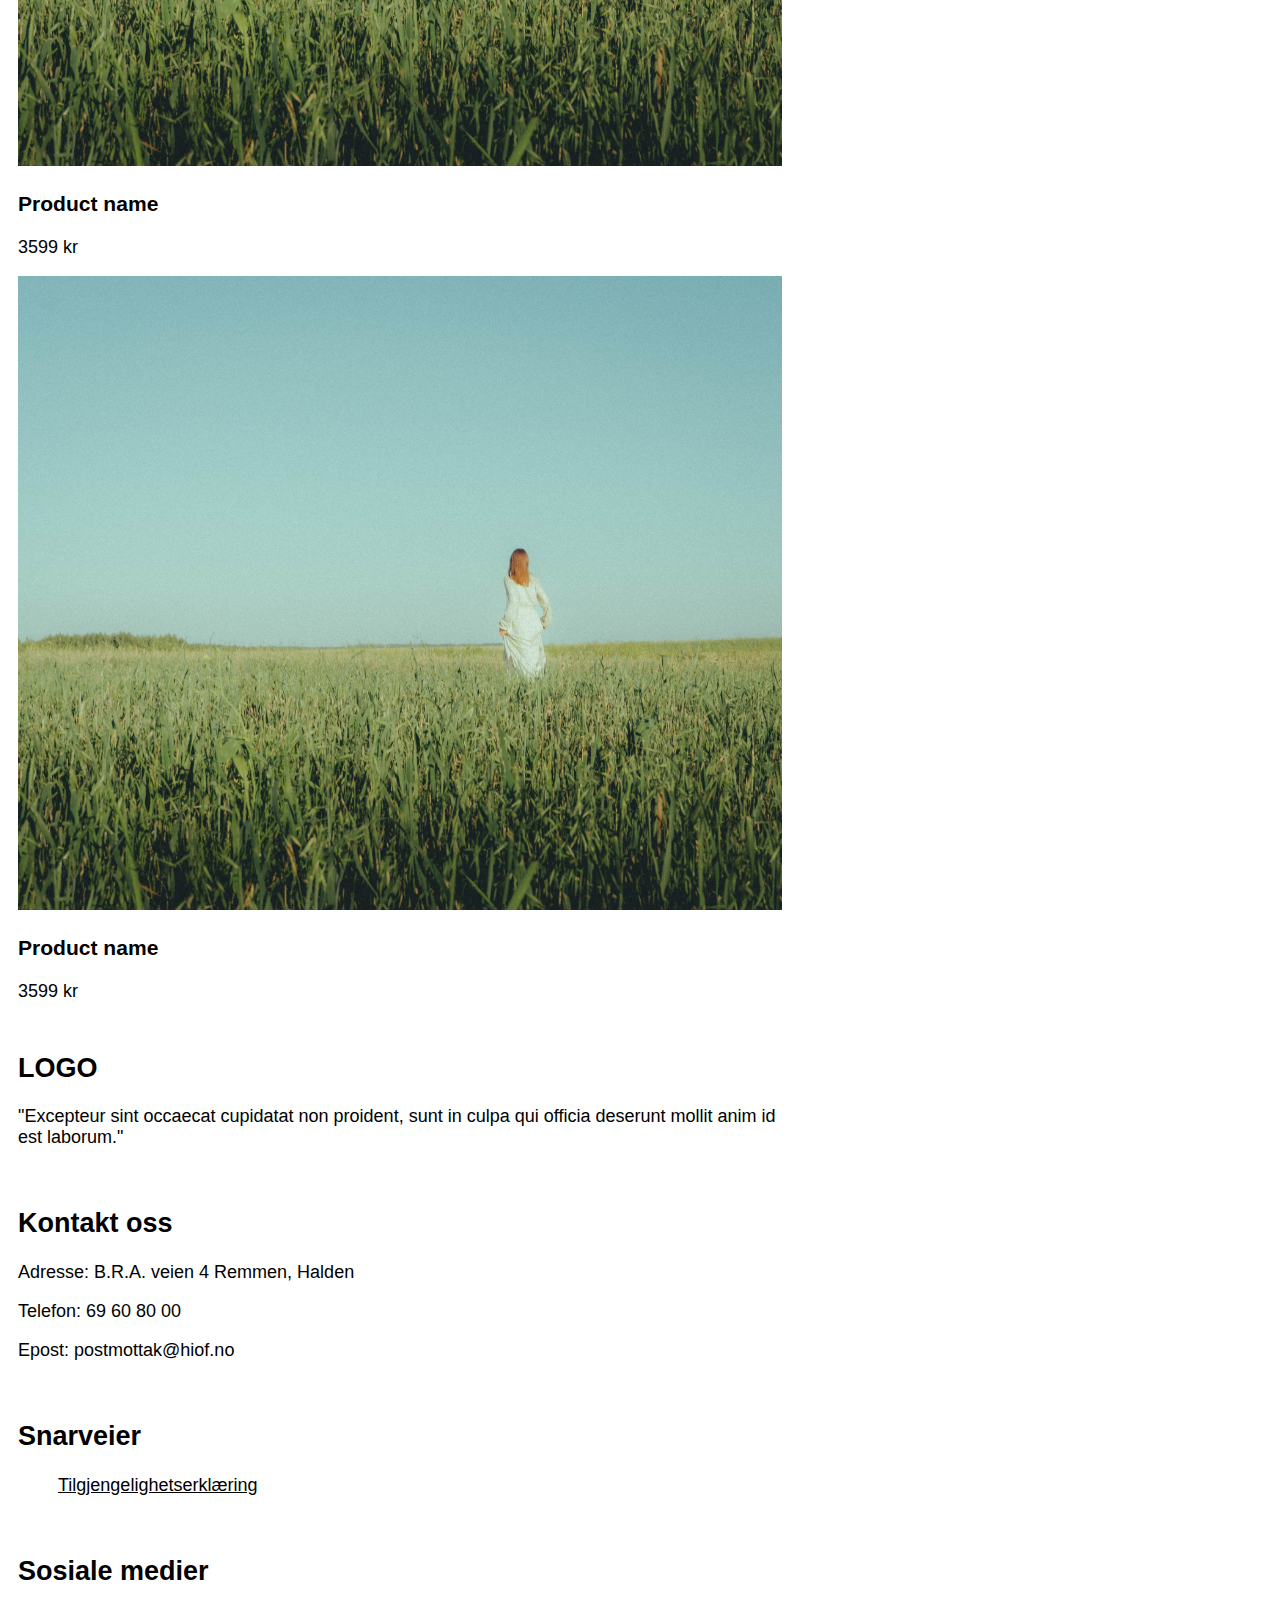
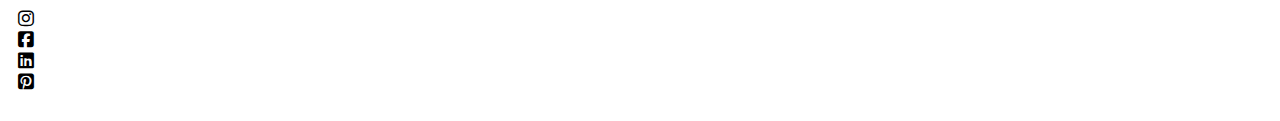
<file: Nettbutikk/product.html>
<!DOCTYPE html>
<html lang="nb">

<head>
    <meta charset="UTF-8">
    <meta name="viewport" content="width=device-width, initial-scale=1.0">
    <!-- Gjør nettstedet responsivt, slik at det tilpasser seg ulike skjermstørrelser, som mobil og nettbrett -->
    <link href="FontAwesomeIkoner/css/fontawesome.css" rel="stylesheet" />
    <link href="FontAwesomeIkoner/css/brands.css" rel="stylesheet" />
    <link href="FontAwesomeIkoner/css/solid.css" rel="stylesheet" />
    <link rel="stylesheet" href="css/style.css"> 
    <!-- Kobler til en ekstern CSS-fil for styling av nettstedet -->
    <title>Nettbutikk | Eksamen</title>
    <!-- Tittelen på nettsiden, vises i nettleserfanen -->
</head>
<body>
    <header>
        <form>
            <input type="search" placeholder="Søk her..." id="search">
            <input type="submit" value="søk">
        </form>
    
        <nav>
            <ul class="navigasjonsbar">
                <li><a href="index.html">Hjem</a></li>
                <li><a href="index.html#Våre_mest_populære_produkter">Produkter</a></li>
                <li><a href="index.html">LOGO</a></li>
                <li><a href="index.html#Våre_mest_populære_kategorier">Kategorier</a></li>
                <li><a href="#Kontakt">Kontakt oss</a></li>
                <li><a href="checkout.html"><i class="fa-solid fa-cart-shopping"></i></a></li>
            </ul>
        </nav>
     </header>

<main>
 <ul class="breadcrumb">
  <li><a href="index.html">Hjem</a></li>
  <li><a href="index.html#Våre_mest_populære_kategorier">Kategori</a></li>
  <li>Produktside</li>
</ul> 

<section id="produktbilder">
    <h2>produktbilder</h2>
    <img src="img/Produktkort.jpg" alt="hvit kjole i ørkenen">
    <img src="img/Produktkort.jpg" alt="hvit kjole i ørkenen">
    <img src="img/Produktkort.jpg" alt="hvit kjole i ørkenen">
    <img src="img/Produktkort.jpg" alt="hvit kjole i ørkenen">
</section>

<section id="produktnavn">
    <a href="#">MERKENAVN</a>
    <h3>Farge: hvit</h3>
    <h3>1699 kr  inkl. mva</h3>
    <label>
        Størrelse
        <select name="størrelse">
            <option value="XXS">XXS</option>
            <option value="XS">XS</option>
            <option value="S">S</option>
            <option value="M">M</option>
            <option value="L">L</option>
            <option value="XL">XL</option>
            <option value="XXL">XXL</option>
        </select>
    </label>
    <button type="button">Legg til i handlekurv</button>
</section>


<section id="produktkort">
 <h2>Vi tror du kanskje vil like</h2>
        <article>
        <img src="img/hvit_kjole_2.avif" alt="Dame i hvit kjole i eng">
        <!-- Produktbilde med alternativ tekst -->
        <a href="product.html"><h3>Product name</h3></a>
        <!-- Produktnavn som lenke -->
        <p> 3599 kr</p>
        <!-- Pris på produktet -->
        </article>

        <article>
        <img src="img/hvit_kjole_2.avif" alt="Dame i hvit kjole i eng">
        <!-- Produktbilde med alternativ tekst -->
        <a href="product.html"><h3>Product name</h3></a>
        <!-- Produktnavn som lenke -->
        <p> 3599 kr</p>
        <!-- Pris på produktet -->
        </article>

        <article>
        <img src="img/hvit_kjole_2.avif" alt="Dame i hvit kjole i eng">
        <!-- Produktbilde med alternativ tekst -->
        <a href="product.html"><h3>Product name</h3></a>
        <!-- Produktnavn som lenke -->
        <p> 3599 kr</p>
        <!-- Pris på produktet -->
        </article>

        <article>
        <img src="img/hvit_kjole_2.avif" alt="Dame i hvit kjole i eng">
        <!-- Produktbilde med alternativ tekst -->          
        <a href="product.html"><h3>Product name</h3></a>
        <!-- Produktnavn som lenke -->
        <p> 3599 kr</p>
        <!-- Pris på produktet -->
        </article>
       
    </section>
  
</main>
<footer>
       
    <section id="Logo_og_ingress">
        <h2>LOGO</h2>
        <p>"Excepteur sint occaecat cupidatat non proident, sunt in culpa qui officia deserunt mollit anim id est laborum."</p>
    </section>
   
    <section id="Kontakt">
        <h2>Kontakt oss</h2>
        <p>Adresse: B.R.A. veien 4 Remmen, Halden</p>
        <p>Telefon: 69 60 80 00</p>
        <p>Epost: postmottak@hiof.no</p>
    </section>

    <section id="Snarveier">
        <h2>Snarveier</h2>
        <nav>
            <ul>
                <li><a href="checkout.html#tilgjengelighetserklæring">Tilgjengelighetserklæring</a></li>
            </ul>
        </nav>
    </section>

    <section id="Sosiale_medier">
   
        <h2>Sosiale medier</h2>
    
    <a href="https://www.instagram.com/"><i class="fa-brands fa-instagram"></i></a>

    <a href="https://www.facebook.com/"><i class="fa-brands fa-square-facebook"></i></a>
        
    <a href="https://www.linkedin.com/"><i class="fa-brands fa-linkedin"></i></a>
        
    <a href="https://no.pinterest.com/#top"><i class="fa-brands fa-square-pinterest"></i></a>
        
    </section>

</footer>
</body>
</html>
</file>
<file: Nettbutikk/css/style.css>
html {
    font-size: 18px; /* Setter grunnstørrelsen på teksten til 18px for hele dokumentet */
    max-width: 800px;
    text-align: left;
    padding: 10px;
}

* {
    box-sizing: border-box; /* Inkluderer padding og border i elementets totale bredde og høyde */
}

body {
    font-family:sans-serif;    /* Nettstedet har font sans-seriff */
    
}

img {
    width: 100%; /* Bildet tar opp 100% av containerens bredde */
}

/*_________SØKEFELT_START_________*/

form input{                         /* Input gjelder både for søkefelt og for tilhørende knapp */
       border-style:solid ; 
       border-color: #000000;
       background-color: #ffffff;
       padding: 10%;
       padding-top: 2%;
       padding-bottom:2%;
    }
    
/*___________SØKEFELT_SLUTT__________*/



/*____Navigasjonsbar_start______*/


    ul.navigasjonsbar {
        list-style: none; /* Fjern standard kulepunkter */
        padding: 10px; /* Fjern standard padding */
        margin: 0; /* Fjern standard margin */
        line-height: 35px; /* Juster høyden på linjene */
        max-width: 100%; /* Sørg for at den ikke overskrider tilgjengelig plass */
    }
    
    ul.navigasjonsbar li {
        display: block; /* alt faller under hverandre */
    }
    
    ul.navigasjonsbar a {
        color: #000000;
        text-decoration: none;
    }

    /* Hover-funksjonen under var ikke del av E-kravet, 
    men var en kjekk funksjon som var lett å legge inn 
    så jeg valgte å legge det inn likevel
    Koden hentet fra: https://www.w3schools.com/howto/howto_css_breadcrumbs.asp */

    ul.navigasjonsbar a:hover { 
        color: #836644;
        text-decoration: underline;
    }

/*_____Navigasjonsbar_slutt______*/




/* ________Banner_START________*/
.banner {                   /* Selve banneret med bakgrunn og ingress */
    position: relative;
    text-align: right;
    color: #ffffff;  
    background-color: #3b4c4e;
    padding: 20px;
    width: 100%;
    height: 300px;
}
    
#bannerlenke{               /* Lenkeboks i banneret */
    padding: 1px;
    padding-right: 20px;
    padding-left: 20px;
    background-color: #ffffff;
    width: 100%;
    text-align:right;
}
    
#bannerlenke a{             /* Lenken i banneret*/
    color: #000000;
    text-decoration:none; 
    font-size: 20px;
}

.banner h2{                 /* Overskriften på banneret */
    font-size: 20px;
    color: #ffffff;
}


.top-right {                /*teksten på bannerets posisjon*/
    position: absolute;
    top: 20px;
    right: 25px;
    left: 140px;
}
/*_________BANNER_SLUTT_________*/



/*____________PRODUKTSEKSJON_FORSIDE_START______*/

#Våre_mest_populære_produkter h2{
    font-size: 25px;                   /*Gjør overskriften for seksjonen tydelig*/
}

#Våre_mest_populære_produkter{
    display: block;                    /* Innholder faller under hverandre */
    
}

#Våre_mest_populære_produkter a{       /* Får lenken til å se  ut som vanlig tekst */
    color: #000000;
    text-decoration: none;
}

.Våre_mest_populære_produkter img{
        width: 100%;                  /* Bildet tar 100% av sidens bredde */
    }

.knapp { /* knapper for våre mest populære produkter */
    border-color: black;
    border-style: solid;
    background-color: transparent;
    padding: 5%;
    margin:10px;
}
/*____________PRODUKTSEKSJON_FORSIDE_SLUTT_______*/



/*____________KATEGORISEKSJON_FORSIDE_SLUTT_______*/
#Våre_mest_populære_kategorier h2{
    font-size: 25px;                /* Gjør overskriften for seksjonen tydelig */
}


#Våre_mest_populære_kategorier article{
    
    color: #000000;

    width: 100%;            /*bredden på kategorikortet*/
    height: 300px;          /*høyden på kategorikortet*/

    border-style: solid;
    border-width: 2px;
    border-color: #000000;

    text-align: center;   /* teksten i kategorikortet blir flyttet fra venstre til midten */
    align-content: center;  /* teksten i kategorikortet blir flyttet fra helt øverst i kortet til midten */
    margin-bottom: 30px;
}

/*____________KATEGORISEKSJON_FORSIDE_SLUTT_______*/




/*_______ANNMELDELSER_START________*/
#anmeldelser article{
    border: black;
    border-style: solid;
    margin-bottom: 20px;
    text-align: left;
    padding: 20px;
}

#anmeldelser img{
        max-width: 150px;
    }
/*_______ANNMELDELSER_SLUTT________*/




/*_____BRØDSMULESTI_START_______*/
 ul.breadcrumb {
    padding: 10px 16px;
    list-style: none;
    background-color: #ffffff;
  }
  
  ul.breadcrumb li {
    display: inline;            /* Innholdet faller sideslengs */
    font-size: 18px;
  }
  
  ul.breadcrumb li+li:before {      
    padding: 8px;
    color: black;
    content: ">\00a0";
  }
  
  ul.breadcrumb li a {              /* del av brødsmulesti for tidligere steg */
    color: #644c32;
    text-decoration: none;
  }
  
/*_____BRØDSMULESTI_SLUTT_______*/





/*______PRODUKTSIDEN_START_____*/

/*_____PRODUKTBILDER_____*/
#produktbilder{
    display: block;
    width: 100%;
}

#produktnavn a{             /* Får lenken til å se  ut som vanlig tekst */
    text-decoration: none;
    color: #000000;
}

#produktnavn button{
    width: 100%;
    background-color: #000000;
    color: #ffffff;
    padding: 10px;
    text-align: center;
}

#produktnavn select{
    width: 100%;
    background-color: #000000;
    color: #ffffff;
    padding: 10px;
    text-align: center;
}

#produktbilder h2{
        color: transparent;
        font-size: small;
}

#produktbilder img{
    padding-bottom: 20px;
}

/*_____PRODUKTBILDER_____*/


/*_________LIGNENDE_PRODUKTER________*/

#produktkort article a{            /* Får lenken til å se  ut som vanlig tekst */
    text-decoration: none;
    color: #000000;
}

#produktkort img{
    width: 100%;
}

#produktkort article{
    display: block;        /* Innholder faller under hverandre */
}

#produktkort{
    width: 100%;
}

/*_________LIGNENDE_PRODUKTER________*/



/*_____PRODUKTSIDEN_SLUTT_____*/







/*______KASSESIDE_START______*/

/*____SHOPPINGBAG____*/
#shoppingbag{
    display: block;
    width: 100%;
    text-align: left;
}
#shoppingbag img{
    width: 100%;
}

#shoppingbag a{             /* Får lenken til å se  ut som vanlig tekst */
    text-decoration: none;
    color: #000000;
}
/*____SHOPPINGBAG____*/



/*___KASSESIDEN_SLUTT____*/



/*____PERSONOPPLYSNINGER_START______*/

#personopplysninger{
    padding: 20px;
}

#personopplysninger button{
    width: 100%;
    background-color: #000000;
    color: #ffffff;
    padding: 10px;
}

#personopplysninger label{
    line-height: 50px;
}

#personopplysninger input {
    width: 100%;
    padding: 10px;
    background-color: #ffffff;
    border-color: #000000;
    text-align: left;
  }
/*____PERSONOPPLYSNINGER_SLUTT______*/


#levering{
    text-align: left;
    padding: 20px;
}
#levering label{
    display: block;
    line-height: 30px;
    
}

input[type="radio"]{
    accent-color:#000000
    
}

/*____BETALING_START______*/
#betaling{
    padding: 20px;
}

#betaling button {
    width: 100%;
    background-color: #000000;
    color: #ffffff;
    padding: 10px;   
}

#betaling label{
    line-height: 50px;
}

#betaling input {
    width: 100%;
    padding: 10px; 
    background-color: #ffffff;
    border-color: #000000;
    text-align: left;
}
/*_____BETALING_SLUTT______*/

#betaling #samtykke{
    line-height: 30px;
}

#betaling #samtykke label {
    display: flex; /* Flexbox for horisontal plassering */
    align-items: center; /* Justerer avhukingsboks og tekst vertikalt */
    gap: 5px; /* Mindre mellomrom mellom avhukingsboks og tekst */
    margin-bottom: 50px; /* Redusert avstand mellom radene */
    line-height: 30px;
}

#betaling #samtykke input[type="checkbox"] {
    accent-color: #000000; /* Valgfri styling for avhukingsboksene */
    width: auto; /* Sørg for at avhukingsboksen holder seg i standard størrelse */
}
/*___SKJEMAER_KASSESIDEN_SLUTT____*/


#Logo_og_ingress{
   padding-top: 10px;
   padding-bottom: 10px;
}

#Kontakt{
    padding-top: 10px;
    padding-bottom: 10px;
 }

 #Snarveier{
    padding-top: 10px;
    padding-bottom: 10px;
 }
#Snarveier ul{
    
    list-style: none;
    display: block;        /* Innholder faller under hverandre */
}

#Snarveier a{
    color: #000000;  
}

 #Sosiale_medier{
    padding-top: 10px;
    padding-bottom: 10px;
    display: block;        /* Innholder faller under hverandre */
 }

 #Sosiale_medier a{
    color: #000;
    display: block;         /* Innholder faller under hverandre */
 }
</file>
<file: Nettbutikk/FontAwesomeIkoner/css/brands.css>
/*!
 * Font Awesome Free 6.6.0 by @fontawesome - https://fontawesome.com
 * License - https://fontawesome.com/license/free (Icons: CC BY 4.0, Fonts: SIL OFL 1.1, Code: MIT License)
 * Copyright 2024 Fonticons, Inc.
 */
:root, :host {
  --fa-style-family-brands: 'Font Awesome 6 Brands';
  --fa-font-brands: normal 400 1em/1 'Font Awesome 6 Brands'; }

@font-face {
  font-family: 'Font Awesome 6 Brands';
  font-style: normal;
  font-weight: 400;
  font-display: block;
  src: url("../webfonts/fa-brands-400.woff2") format("woff2"), url("../webfonts/fa-brands-400.ttf") format("truetype"); }

.fab,
.fa-brands {
  font-weight: 400; }

.fa-monero:before {
  content: "\f3d0"; }

.fa-hooli:before {
  content: "\f427"; }

.fa-yelp:before {
  content: "\f1e9"; }

.fa-cc-visa:before {
  content: "\f1f0"; }

.fa-lastfm:before {
  content: "\f202"; }

.fa-shopware:before {
  content: "\f5b5"; }

.fa-creative-commons-nc:before {
  content: "\f4e8"; }

.fa-aws:before {
  content: "\f375"; }

.fa-redhat:before {
  content: "\f7bc"; }

.fa-yoast:before {
  content: "\f2b1"; }

.fa-cloudflare:before {
  content: "\e07d"; }

.fa-ups:before {
  content: "\f7e0"; }

.fa-pixiv:before {
  content: "\e640"; }

.fa-wpexplorer:before {
  content: "\f2de"; }

.fa-dyalog:before {
  content: "\f399"; }

.fa-bity:before {
  content: "\f37a"; }

.fa-stackpath:before {
  content: "\f842"; }

.fa-buysellads:before {
  content: "\f20d"; }

.fa-first-order:before {
  content: "\f2b0"; }

.fa-modx:before {
  content: "\f285"; }

.fa-guilded:before {
  content: "\e07e"; }

.fa-vnv:before {
  content: "\f40b"; }

.fa-square-js:before {
  content: "\f3b9"; }

.fa-js-square:before {
  content: "\f3b9"; }

.fa-microsoft:before {
  content: "\f3ca"; }

.fa-qq:before {
  content: "\f1d6"; }

.fa-orcid:before {
  content: "\f8d2"; }

.fa-java:before {
  content: "\f4e4"; }

.fa-invision:before {
  content: "\f7b0"; }

.fa-creative-commons-pd-alt:before {
  content: "\f4ed"; }

.fa-centercode:before {
  content: "\f380"; }

.fa-glide-g:before {
  content: "\f2a6"; }

.fa-drupal:before {
  content: "\f1a9"; }

.fa-jxl:before {
  content: "\e67b"; }

.fa-dart-lang:before {
  content: "\e693"; }

.fa-hire-a-helper:before {
  content: "\f3b0"; }

.fa-creative-commons-by:before {
  content: "\f4e7"; }

.fa-unity:before {
  content: "\e049"; }

.fa-whmcs:before {
  content: "\f40d"; }

.fa-rocketchat:before {
  content: "\f3e8"; }

.fa-vk:before {
  content: "\f189"; }

.fa-untappd:before {
  content: "\f405"; }

.fa-mailchimp:before {
  content: "\f59e"; }

.fa-css3-alt:before {
  content: "\f38b"; }

.fa-square-reddit:before {
  content: "\f1a2"; }

.fa-reddit-square:before {
  content: "\f1a2"; }

.fa-vimeo-v:before {
  content: "\f27d"; }

.fa-contao:before {
  content: "\f26d"; }

.fa-square-font-awesome:before {
  content: "\e5ad"; }

.fa-deskpro:before {
  content: "\f38f"; }

.fa-brave:before {
  content: "\e63c"; }

.fa-sistrix:before {
  content: "\f3ee"; }

.fa-square-instagram:before {
  content: "\e055"; }

.fa-instagram-square:before {
  content: "\e055"; }

.fa-battle-net:before {
  content: "\f835"; }

.fa-the-red-yeti:before {
  content: "\f69d"; }

.fa-square-hacker-news:before {
  content: "\f3af"; }

.fa-hacker-news-square:before {
  content: "\f3af"; }

.fa-edge:before {
  content: "\f282"; }

.fa-threads:before {
  content: "\e618"; }

.fa-napster:before {
  content: "\f3d2"; }

.fa-square-snapchat:before {
  content: "\f2ad"; }

.fa-snapchat-square:before {
  content: "\f2ad"; }

.fa-google-plus-g:before {
  content: "\f0d5"; }

.fa-artstation:before {
  content: "\f77a"; }

.fa-markdown:before {
  content: "\f60f"; }

.fa-sourcetree:before {
  content: "\f7d3"; }

.fa-google-plus:before {
  content: "\f2b3"; }

.fa-diaspora:before {
  content: "\f791"; }

.fa-foursquare:before {
  content: "\f180"; }

.fa-stack-overflow:before {
  content: "\f16c"; }

.fa-github-alt:before {
  content: "\f113"; }

.fa-phoenix-squadron:before {
  content: "\f511"; }

.fa-pagelines:before {
  content: "\f18c"; }

.fa-algolia:before {
  content: "\f36c"; }

.fa-red-river:before {
  content: "\f3e3"; }

.fa-creative-commons-sa:before {
  content: "\f4ef"; }

.fa-safari:before {
  content: "\f267"; }

.fa-google:before {
  content: "\f1a0"; }

.fa-square-font-awesome-stroke:before {
  content: "\f35c"; }

.fa-font-awesome-alt:before {
  content: "\f35c"; }

.fa-atlassian:before {
  content: "\f77b"; }

.fa-linkedin-in:before {
  content: "\f0e1"; }

.fa-digital-ocean:before {
  content: "\f391"; }

.fa-nimblr:before {
  content: "\f5a8"; }

.fa-chromecast:before {
  content: "\f838"; }

.fa-evernote:before {
  content: "\f839"; }

.fa-hacker-news:before {
  content: "\f1d4"; }

.fa-creative-commons-sampling:before {
  content: "\f4f0"; }

.fa-adversal:before {
  content: "\f36a"; }

.fa-creative-commons:before {
  content: "\f25e"; }

.fa-watchman-monitoring:before {
  content: "\e087"; }

.fa-fonticons:before {
  content: "\f280"; }

.fa-weixin:before {
  content: "\f1d7"; }

.fa-shirtsinbulk:before {
  content: "\f214"; }

.fa-codepen:before {
  content: "\f1cb"; }

.fa-git-alt:before {
  content: "\f841"; }

.fa-lyft:before {
  content: "\f3c3"; }

.fa-rev:before {
  content: "\f5b2"; }

.fa-windows:before {
  content: "\f17a"; }

.fa-wizards-of-the-coast:before {
  content: "\f730"; }

.fa-square-viadeo:before {
  content: "\f2aa"; }

.fa-viadeo-square:before {
  content: "\f2aa"; }

.fa-meetup:before {
  content: "\f2e0"; }

.fa-centos:before {
  content: "\f789"; }

.fa-adn:before {
  content: "\f170"; }

.fa-cloudsmith:before {
  content: "\f384"; }

.fa-opensuse:before {
  content: "\e62b"; }

.fa-pied-piper-alt:before {
  content: "\f1a8"; }

.fa-square-dribbble:before {
  content: "\f397"; }

.fa-dribbble-square:before {
  content: "\f397"; }

.fa-codiepie:before {
  content: "\f284"; }

.fa-node:before {
  content: "\f419"; }

.fa-mix:before {
  content: "\f3cb"; }

.fa-steam:before {
  content: "\f1b6"; }

.fa-cc-apple-pay:before {
  content: "\f416"; }

.fa-scribd:before {
  content: "\f28a"; }

.fa-debian:before {
  content: "\e60b"; }

.fa-openid:before {
  content: "\f19b"; }

.fa-instalod:before {
  content: "\e081"; }

.fa-expeditedssl:before {
  content: "\f23e"; }

.fa-sellcast:before {
  content: "\f2da"; }

.fa-square-twitter:before {
  content: "\f081"; }

.fa-twitter-square:before {
  content: "\f081"; }

.fa-r-project:before {
  content: "\f4f7"; }

.fa-delicious:before {
  content: "\f1a5"; }

.fa-freebsd:before {
  content: "\f3a4"; }

.fa-vuejs:before {
  content: "\f41f"; }

.fa-accusoft:before {
  content: "\f369"; }

.fa-ioxhost:before {
  content: "\f208"; }

.fa-fonticons-fi:before {
  content: "\f3a2"; }

.fa-app-store:before {
  content: "\f36f"; }

.fa-cc-mastercard:before {
  content: "\f1f1"; }

.fa-itunes-note:before {
  content: "\f3b5"; }

.fa-golang:before {
  content: "\e40f"; }

.fa-kickstarter:before {
  content: "\f3bb"; }

.fa-square-kickstarter:before {
  content: "\f3bb"; }

.fa-grav:before {
  content: "\f2d6"; }

.fa-weibo:before {
  content: "\f18a"; }

.fa-uncharted:before {
  content: "\e084"; }

.fa-firstdraft:before {
  content: "\f3a1"; }

.fa-square-youtube:before {
  content: "\f431"; }

.fa-youtube-square:before {
  content: "\f431"; }

.fa-wikipedia-w:before {
  content: "\f266"; }

.fa-wpressr:before {
  content: "\f3e4"; }

.fa-rendact:before {
  content: "\f3e4"; }

.fa-angellist:before {
  content: "\f209"; }

.fa-galactic-republic:before {
  content: "\f50c"; }

.fa-nfc-directional:before {
  content: "\e530"; }

.fa-skype:before {
  content: "\f17e"; }

.fa-joget:before {
  content: "\f3b7"; }

.fa-fedora:before {
  content: "\f798"; }

.fa-stripe-s:before {
  content: "\f42a"; }

.fa-meta:before {
  content: "\e49b"; }

.fa-laravel:before {
  content: "\f3bd"; }

.fa-hotjar:before {
  content: "\f3b1"; }

.fa-bluetooth-b:before {
  content: "\f294"; }

.fa-square-letterboxd:before {
  content: "\e62e"; }

.fa-sticker-mule:before {
  content: "\f3f7"; }

.fa-creative-commons-zero:before {
  content: "\f4f3"; }

.fa-hips:before {
  content: "\f452"; }

.fa-behance:before {
  content: "\f1b4"; }

.fa-reddit:before {
  content: "\f1a1"; }

.fa-discord:before {
  content: "\f392"; }

.fa-chrome:before {
  content: "\f268"; }

.fa-app-store-ios:before {
  content: "\f370"; }

.fa-cc-discover:before {
  content: "\f1f2"; }

.fa-wpbeginner:before {
  content: "\f297"; }

.fa-confluence:before {
  content: "\f78d"; }

.fa-shoelace:before {
  content: "\e60c"; }

.fa-mdb:before {
  content: "\f8ca"; }

.fa-dochub:before {
  content: "\f394"; }

.fa-accessible-icon:before {
  content: "\f368"; }

.fa-ebay:before {
  content: "\f4f4"; }

.fa-amazon:before {
  content: "\f270"; }

.fa-unsplash:before {
  content: "\e07c"; }

.fa-yarn:before {
  content: "\f7e3"; }

.fa-square-steam:before {
  content: "\f1b7"; }

.fa-steam-square:before {
  content: "\f1b7"; }

.fa-500px:before {
  content: "\f26e"; }

.fa-square-vimeo:before {
  content: "\f194"; }

.fa-vimeo-square:before {
  content: "\f194"; }

.fa-asymmetrik:before {
  content: "\f372"; }

.fa-font-awesome:before {
  content: "\f2b4"; }

.fa-font-awesome-flag:before {
  content: "\f2b4"; }

.fa-font-awesome-logo-full:before {
  content: "\f2b4"; }

.fa-gratipay:before {
  content: "\f184"; }

.fa-apple:before {
  content: "\f179"; }

.fa-hive:before {
  content: "\e07f"; }

.fa-gitkraken:before {
  content: "\f3a6"; }

.fa-keybase:before {
  content: "\f4f5"; }

.fa-apple-pay:before {
  content: "\f415"; }

.fa-padlet:before {
  content: "\e4a0"; }

.fa-amazon-pay:before {
  content: "\f42c"; }

.fa-square-github:before {
  content: "\f092"; }

.fa-github-square:before {
  content: "\f092"; }

.fa-stumbleupon:before {
  content: "\f1a4"; }

.fa-fedex:before {
  content: "\f797"; }

.fa-phoenix-framework:before {
  content: "\f3dc"; }

.fa-shopify:before {
  content: "\e057"; }

.fa-neos:before {
  content: "\f612"; }

.fa-square-threads:before {
  content: "\e619"; }

.fa-hackerrank:before {
  content: "\f5f7"; }

.fa-researchgate:before {
  content: "\f4f8"; }

.fa-swift:before {
  content: "\f8e1"; }

.fa-angular:before {
  content: "\f420"; }

.fa-speakap:before {
  content: "\f3f3"; }

.fa-angrycreative:before {
  content: "\f36e"; }

.fa-y-combinator:before {
  content: "\f23b"; }

.fa-empire:before {
  content: "\f1d1"; }

.fa-envira:before {
  content: "\f299"; }

.fa-google-scholar:before {
  content: "\e63b"; }

.fa-square-gitlab:before {
  content: "\e5ae"; }

.fa-gitlab-square:before {
  content: "\e5ae"; }

.fa-studiovinari:before {
  content: "\f3f8"; }

.fa-pied-piper:before {
  content: "\f2ae"; }

.fa-wordpress:before {
  content: "\f19a"; }

.fa-product-hunt:before {
  content: "\f288"; }

.fa-firefox:before {
  content: "\f269"; }

.fa-linode:before {
  content: "\f2b8"; }

.fa-goodreads:before {
  content: "\f3a8"; }

.fa-square-odnoklassniki:before {
  content: "\f264"; }

.fa-odnoklassniki-square:before {
  content: "\f264"; }

.fa-jsfiddle:before {
  content: "\f1cc"; }

.fa-sith:before {
  content: "\f512"; }

.fa-themeisle:before {
  content: "\f2b2"; }

.fa-page4:before {
  content: "\f3d7"; }

.fa-hashnode:before {
  content: "\e499"; }

.fa-react:before {
  content: "\f41b"; }

.fa-cc-paypal:before {
  content: "\f1f4"; }

.fa-squarespace:before {
  content: "\f5be"; }

.fa-cc-stripe:before {
  content: "\f1f5"; }

.fa-creative-commons-share:before {
  content: "\f4f2"; }

.fa-bitcoin:before {
  content: "\f379"; }

.fa-keycdn:before {
  content: "\f3ba"; }

.fa-opera:before {
  content: "\f26a"; }

.fa-itch-io:before {
  content: "\f83a"; }

.fa-umbraco:before {
  content: "\f8e8"; }

.fa-galactic-senate:before {
  content: "\f50d"; }

.fa-ubuntu:before {
  content: "\f7df"; }

.fa-draft2digital:before {
  content: "\f396"; }

.fa-stripe:before {
  content: "\f429"; }

.fa-houzz:before {
  content: "\f27c"; }

.fa-gg:before {
  content: "\f260"; }

.fa-dhl:before {
  content: "\f790"; }

.fa-square-pinterest:before {
  content: "\f0d3"; }

.fa-pinterest-square:before {
  content: "\f0d3"; }

.fa-xing:before {
  content: "\f168"; }

.fa-blackberry:before {
  content: "\f37b"; }

.fa-creative-commons-pd:before {
  content: "\f4ec"; }

.fa-playstation:before {
  content: "\f3df"; }

.fa-quinscape:before {
  content: "\f459"; }

.fa-less:before {
  content: "\f41d"; }

.fa-blogger-b:before {
  content: "\f37d"; }

.fa-opencart:before {
  content: "\f23d"; }

.fa-vine:before {
  content: "\f1ca"; }

.fa-signal-messenger:before {
  content: "\e663"; }

.fa-paypal:before {
  content: "\f1ed"; }

.fa-gitlab:before {
  content: "\f296"; }

.fa-typo3:before {
  content: "\f42b"; }

.fa-reddit-alien:before {
  content: "\f281"; }

.fa-yahoo:before {
  content: "\f19e"; }

.fa-dailymotion:before {
  content: "\e052"; }

.fa-affiliatetheme:before {
  content: "\f36b"; }

.fa-pied-piper-pp:before {
  content: "\f1a7"; }

.fa-bootstrap:before {
  content: "\f836"; }

.fa-odnoklassniki:before {
  content: "\f263"; }

.fa-nfc-symbol:before {
  content: "\e531"; }

.fa-mintbit:before {
  content: "\e62f"; }

.fa-ethereum:before {
  content: "\f42e"; }

.fa-speaker-deck:before {
  content: "\f83c"; }

.fa-creative-commons-nc-eu:before {
  content: "\f4e9"; }

.fa-patreon:before {
  content: "\f3d9"; }

.fa-avianex:before {
  content: "\f374"; }

.fa-ello:before {
  content: "\f5f1"; }

.fa-gofore:before {
  content: "\f3a7"; }

.fa-bimobject:before {
  content: "\f378"; }

.fa-brave-reverse:before {
  content: "\e63d"; }

.fa-facebook-f:before {
  content: "\f39e"; }

.fa-square-google-plus:before {
  content: "\f0d4"; }

.fa-google-plus-square:before {
  content: "\f0d4"; }

.fa-web-awesome:before {
  content: "\e682"; }

.fa-mandalorian:before {
  content: "\f50f"; }

.fa-first-order-alt:before {
  content: "\f50a"; }

.fa-osi:before {
  content: "\f41a"; }

.fa-google-wallet:before {
  content: "\f1ee"; }

.fa-d-and-d-beyond:before {
  content: "\f6ca"; }

.fa-periscope:before {
  content: "\f3da"; }

.fa-fulcrum:before {
  content: "\f50b"; }

.fa-cloudscale:before {
  content: "\f383"; }

.fa-forumbee:before {
  content: "\f211"; }

.fa-mizuni:before {
  content: "\f3cc"; }

.fa-schlix:before {
  content: "\f3ea"; }

.fa-square-xing:before {
  content: "\f169"; }

.fa-xing-square:before {
  content: "\f169"; }

.fa-bandcamp:before {
  content: "\f2d5"; }

.fa-wpforms:before {
  content: "\f298"; }

.fa-cloudversify:before {
  content: "\f385"; }

.fa-usps:before {
  content: "\f7e1"; }

.fa-megaport:before {
  content: "\f5a3"; }

.fa-magento:before {
  content: "\f3c4"; }

.fa-spotify:before {
  content: "\f1bc"; }

.fa-optin-monster:before {
  content: "\f23c"; }

.fa-fly:before {
  content: "\f417"; }

.fa-aviato:before {
  content: "\f421"; }

.fa-itunes:before {
  content: "\f3b4"; }

.fa-cuttlefish:before {
  content: "\f38c"; }

.fa-blogger:before {
  content: "\f37c"; }

.fa-flickr:before {
  content: "\f16e"; }

.fa-viber:before {
  content: "\f409"; }

.fa-soundcloud:before {
  content: "\f1be"; }

.fa-digg:before {
  content: "\f1a6"; }

.fa-tencent-weibo:before {
  content: "\f1d5"; }

.fa-letterboxd:before {
  content: "\e62d"; }

.fa-symfony:before {
  content: "\f83d"; }

.fa-maxcdn:before {
  content: "\f136"; }

.fa-etsy:before {
  content: "\f2d7"; }

.fa-facebook-messenger:before {
  content: "\f39f"; }

.fa-audible:before {
  content: "\f373"; }

.fa-think-peaks:before {
  content: "\f731"; }

.fa-bilibili:before {
  content: "\e3d9"; }

.fa-erlang:before {
  content: "\f39d"; }

.fa-x-twitter:before {
  content: "\e61b"; }

.fa-cotton-bureau:before {
  content: "\f89e"; }

.fa-dashcube:before {
  content: "\f210"; }

.fa-42-group:before {
  content: "\e080"; }

.fa-innosoft:before {
  content: "\e080"; }

.fa-stack-exchange:before {
  content: "\f18d"; }

.fa-elementor:before {
  content: "\f430"; }

.fa-square-pied-piper:before {
  content: "\e01e"; }

.fa-pied-piper-square:before {
  content: "\e01e"; }

.fa-creative-commons-nd:before {
  content: "\f4eb"; }

.fa-palfed:before {
  content: "\f3d8"; }

.fa-superpowers:before {
  content: "\f2dd"; }

.fa-resolving:before {
  content: "\f3e7"; }

.fa-xbox:before {
  content: "\f412"; }

.fa-square-web-awesome-stroke:before {
  content: "\e684"; }

.fa-searchengin:before {
  content: "\f3eb"; }

.fa-tiktok:before {
  content: "\e07b"; }

.fa-square-facebook:before {
  content: "\f082"; }

.fa-facebook-square:before {
  content: "\f082"; }

.fa-renren:before {
  content: "\f18b"; }

.fa-linux:before {
  content: "\f17c"; }

.fa-glide:before {
  content: "\f2a5"; }

.fa-linkedin:before {
  content: "\f08c"; }

.fa-hubspot:before {
  content: "\f3b2"; }

.fa-deploydog:before {
  content: "\f38e"; }

.fa-twitch:before {
  content: "\f1e8"; }

.fa-flutter:before {
  content: "\e694"; }

.fa-ravelry:before {
  content: "\f2d9"; }

.fa-mixer:before {
  content: "\e056"; }

.fa-square-lastfm:before {
  content: "\f203"; }

.fa-lastfm-square:before {
  content: "\f203"; }

.fa-vimeo:before {
  content: "\f40a"; }

.fa-mendeley:before {
  content: "\f7b3"; }

.fa-uniregistry:before {
  content: "\f404"; }

.fa-figma:before {
  content: "\f799"; }

.fa-creative-commons-remix:before {
  content: "\f4ee"; }

.fa-cc-amazon-pay:before {
  content: "\f42d"; }

.fa-dropbox:before {
  content: "\f16b"; }

.fa-instagram:before {
  content: "\f16d"; }

.fa-cmplid:before {
  content: "\e360"; }

.fa-upwork:before {
  content: "\e641"; }

.fa-facebook:before {
  content: "\f09a"; }

.fa-gripfire:before {
  content: "\f3ac"; }

.fa-jedi-order:before {
  content: "\f50e"; }

.fa-uikit:before {
  content: "\f403"; }

.fa-fort-awesome-alt:before {
  content: "\f3a3"; }

.fa-phabricator:before {
  content: "\f3db"; }

.fa-ussunnah:before {
  content: "\f407"; }

.fa-earlybirds:before {
  content: "\f39a"; }

.fa-trade-federation:before {
  content: "\f513"; }

.fa-autoprefixer:before {
  content: "\f41c"; }

.fa-whatsapp:before {
  content: "\f232"; }

.fa-square-upwork:before {
  content: "\e67c"; }

.fa-slideshare:before {
  content: "\f1e7"; }

.fa-google-play:before {
  content: "\f3ab"; }

.fa-viadeo:before {
  content: "\f2a9"; }

.fa-line:before {
  content: "\f3c0"; }

.fa-google-drive:before {
  content: "\f3aa"; }

.fa-servicestack:before {
  content: "\f3ec"; }

.fa-simplybuilt:before {
  content: "\f215"; }

.fa-bitbucket:before {
  content: "\f171"; }

.fa-imdb:before {
  content: "\f2d8"; }

.fa-deezer:before {
  content: "\e077"; }

.fa-raspberry-pi:before {
  content: "\f7bb"; }

.fa-jira:before {
  content: "\f7b1"; }

.fa-docker:before {
  content: "\f395"; }

.fa-screenpal:before {
  content: "\e570"; }

.fa-bluetooth:before {
  content: "\f293"; }

.fa-gitter:before {
  content: "\f426"; }

.fa-d-and-d:before {
  content: "\f38d"; }

.fa-microblog:before {
  content: "\e01a"; }

.fa-cc-diners-club:before {
  content: "\f24c"; }

.fa-gg-circle:before {
  content: "\f261"; }

.fa-pied-piper-hat:before {
  content: "\f4e5"; }

.fa-kickstarter-k:before {
  content: "\f3bc"; }

.fa-yandex:before {
  content: "\f413"; }

.fa-readme:before {
  content: "\f4d5"; }

.fa-html5:before {
  content: "\f13b"; }

.fa-sellsy:before {
  content: "\f213"; }

.fa-square-web-awesome:before {
  content: "\e683"; }

.fa-sass:before {
  content: "\f41e"; }

.fa-wirsindhandwerk:before {
  content: "\e2d0"; }

.fa-wsh:before {
  content: "\e2d0"; }

.fa-buromobelexperte:before {
  content: "\f37f"; }

.fa-salesforce:before {
  content: "\f83b"; }

.fa-octopus-deploy:before {
  content: "\e082"; }

.fa-medapps:before {
  content: "\f3c6"; }

.fa-ns8:before {
  content: "\f3d5"; }

.fa-pinterest-p:before {
  content: "\f231"; }

.fa-apper:before {
  content: "\f371"; }

.fa-fort-awesome:before {
  content: "\f286"; }

.fa-waze:before {
  content: "\f83f"; }

.fa-bluesky:before {
  content: "\e671"; }

.fa-cc-jcb:before {
  content: "\f24b"; }

.fa-snapchat:before {
  content: "\f2ab"; }

.fa-snapchat-ghost:before {
  content: "\f2ab"; }

.fa-fantasy-flight-games:before {
  content: "\f6dc"; }

.fa-rust:before {
  content: "\e07a"; }

.fa-wix:before {
  content: "\f5cf"; }

.fa-square-behance:before {
  content: "\f1b5"; }

.fa-behance-square:before {
  content: "\f1b5"; }

.fa-supple:before {
  content: "\f3f9"; }

.fa-webflow:before {
  content: "\e65c"; }

.fa-rebel:before {
  content: "\f1d0"; }

.fa-css3:before {
  content: "\f13c"; }

.fa-staylinked:before {
  content: "\f3f5"; }

.fa-kaggle:before {
  content: "\f5fa"; }

.fa-space-awesome:before {
  content: "\e5ac"; }

.fa-deviantart:before {
  content: "\f1bd"; }

.fa-cpanel:before {
  content: "\f388"; }

.fa-goodreads-g:before {
  content: "\f3a9"; }

.fa-square-git:before {
  content: "\f1d2"; }

.fa-git-square:before {
  content: "\f1d2"; }

.fa-square-tumblr:before {
  content: "\f174"; }

.fa-tumblr-square:before {
  content: "\f174"; }

.fa-trello:before {
  content: "\f181"; }

.fa-creative-commons-nc-jp:before {
  content: "\f4ea"; }

.fa-get-pocket:before {
  content: "\f265"; }

.fa-perbyte:before {
  content: "\e083"; }

.fa-grunt:before {
  content: "\f3ad"; }

.fa-weebly:before {
  content: "\f5cc"; }

.fa-connectdevelop:before {
  content: "\f20e"; }

.fa-leanpub:before {
  content: "\f212"; }

.fa-black-tie:before {
  content: "\f27e"; }

.fa-themeco:before {
  content: "\f5c6"; }

.fa-python:before {
  content: "\f3e2"; }

.fa-android:before {
  content: "\f17b"; }

.fa-bots:before {
  content: "\e340"; }

.fa-free-code-camp:before {
  content: "\f2c5"; }

.fa-hornbill:before {
  content: "\f592"; }

.fa-js:before {
  content: "\f3b8"; }

.fa-ideal:before {
  content: "\e013"; }

.fa-git:before {
  content: "\f1d3"; }

.fa-dev:before {
  content: "\f6cc"; }

.fa-sketch:before {
  content: "\f7c6"; }

.fa-yandex-international:before {
  content: "\f414"; }

.fa-cc-amex:before {
  content: "\f1f3"; }

.fa-uber:before {
  content: "\f402"; }

.fa-github:before {
  content: "\f09b"; }

.fa-php:before {
  content: "\f457"; }

.fa-alipay:before {
  content: "\f642"; }

.fa-youtube:before {
  content: "\f167"; }

.fa-skyatlas:before {
  content: "\f216"; }

.fa-firefox-browser:before {
  content: "\e007"; }

.fa-replyd:before {
  content: "\f3e6"; }

.fa-suse:before {
  content: "\f7d6"; }

.fa-jenkins:before {
  content: "\f3b6"; }

.fa-twitter:before {
  content: "\f099"; }

.fa-rockrms:before {
  content: "\f3e9"; }

.fa-pinterest:before {
  content: "\f0d2"; }

.fa-buffer:before {
  content: "\f837"; }

.fa-npm:before {
  content: "\f3d4"; }

.fa-yammer:before {
  content: "\f840"; }

.fa-btc:before {
  content: "\f15a"; }

.fa-dribbble:before {
  content: "\f17d"; }

.fa-stumbleupon-circle:before {
  content: "\f1a3"; }

.fa-internet-explorer:before {
  content: "\f26b"; }

.fa-stubber:before {
  content: "\e5c7"; }

.fa-telegram:before {
  content: "\f2c6"; }

.fa-telegram-plane:before {
  content: "\f2c6"; }

.fa-old-republic:before {
  content: "\f510"; }

.fa-odysee:before {
  content: "\e5c6"; }

.fa-square-whatsapp:before {
  content: "\f40c"; }

.fa-whatsapp-square:before {
  content: "\f40c"; }

.fa-node-js:before {
  content: "\f3d3"; }

.fa-edge-legacy:before {
  content: "\e078"; }

.fa-slack:before {
  content: "\f198"; }

.fa-slack-hash:before {
  content: "\f198"; }

.fa-medrt:before {
  content: "\f3c8"; }

.fa-usb:before {
  content: "\f287"; }

.fa-tumblr:before {
  content: "\f173"; }

.fa-vaadin:before {
  content: "\f408"; }

.fa-quora:before {
  content: "\f2c4"; }

.fa-square-x-twitter:before {
  content: "\e61a"; }

.fa-reacteurope:before {
  content: "\f75d"; }

.fa-medium:before {
  content: "\f23a"; }

.fa-medium-m:before {
  content: "\f23a"; }

.fa-amilia:before {
  content: "\f36d"; }

.fa-mixcloud:before {
  content: "\f289"; }

.fa-flipboard:before {
  content: "\f44d"; }

.fa-viacoin:before {
  content: "\f237"; }

.fa-critical-role:before {
  content: "\f6c9"; }

.fa-sitrox:before {
  content: "\e44a"; }

.fa-discourse:before {
  content: "\f393"; }

.fa-joomla:before {
  content: "\f1aa"; }

.fa-mastodon:before {
  content: "\f4f6"; }

.fa-airbnb:before {
  content: "\f834"; }

.fa-wolf-pack-battalion:before {
  content: "\f514"; }

.fa-buy-n-large:before {
  content: "\f8a6"; }

.fa-gulp:before {
  content: "\f3ae"; }

.fa-creative-commons-sampling-plus:before {
  content: "\f4f1"; }

.fa-strava:before {
  content: "\f428"; }

.fa-ember:before {
  content: "\f423"; }

.fa-canadian-maple-leaf:before {
  content: "\f785"; }

.fa-teamspeak:before {
  content: "\f4f9"; }

.fa-pushed:before {
  content: "\f3e1"; }

.fa-wordpress-simple:before {
  content: "\f411"; }

.fa-nutritionix:before {
  content: "\f3d6"; }

.fa-wodu:before {
  content: "\e088"; }

.fa-google-pay:before {
  content: "\e079"; }

.fa-intercom:before {
  content: "\f7af"; }

.fa-zhihu:before {
  content: "\f63f"; }

.fa-korvue:before {
  content: "\f42f"; }

.fa-pix:before {
  content: "\e43a"; }

.fa-steam-symbol:before {
  content: "\f3f6"; }
</file>
<file: Nettbutikk/FontAwesomeIkoner/css/solid.css>
/*!
 * Font Awesome Free 6.6.0 by @fontawesome - https://fontawesome.com
 * License - https://fontawesome.com/license/free (Icons: CC BY 4.0, Fonts: SIL OFL 1.1, Code: MIT License)
 * Copyright 2024 Fonticons, Inc.
 */
:root, :host {
  --fa-style-family-classic: 'Font Awesome 6 Free';
  --fa-font-solid: normal 900 1em/1 'Font Awesome 6 Free'; }

@font-face {
  font-family: 'Font Awesome 6 Free';
  font-style: normal;
  font-weight: 900;
  font-display: block;
  src: url("../webfonts/fa-solid-900.woff2") format("woff2"), url("../webfonts/fa-solid-900.ttf") format("truetype"); }

.fas,
.fa-solid {
  font-weight: 900; }
</file>
